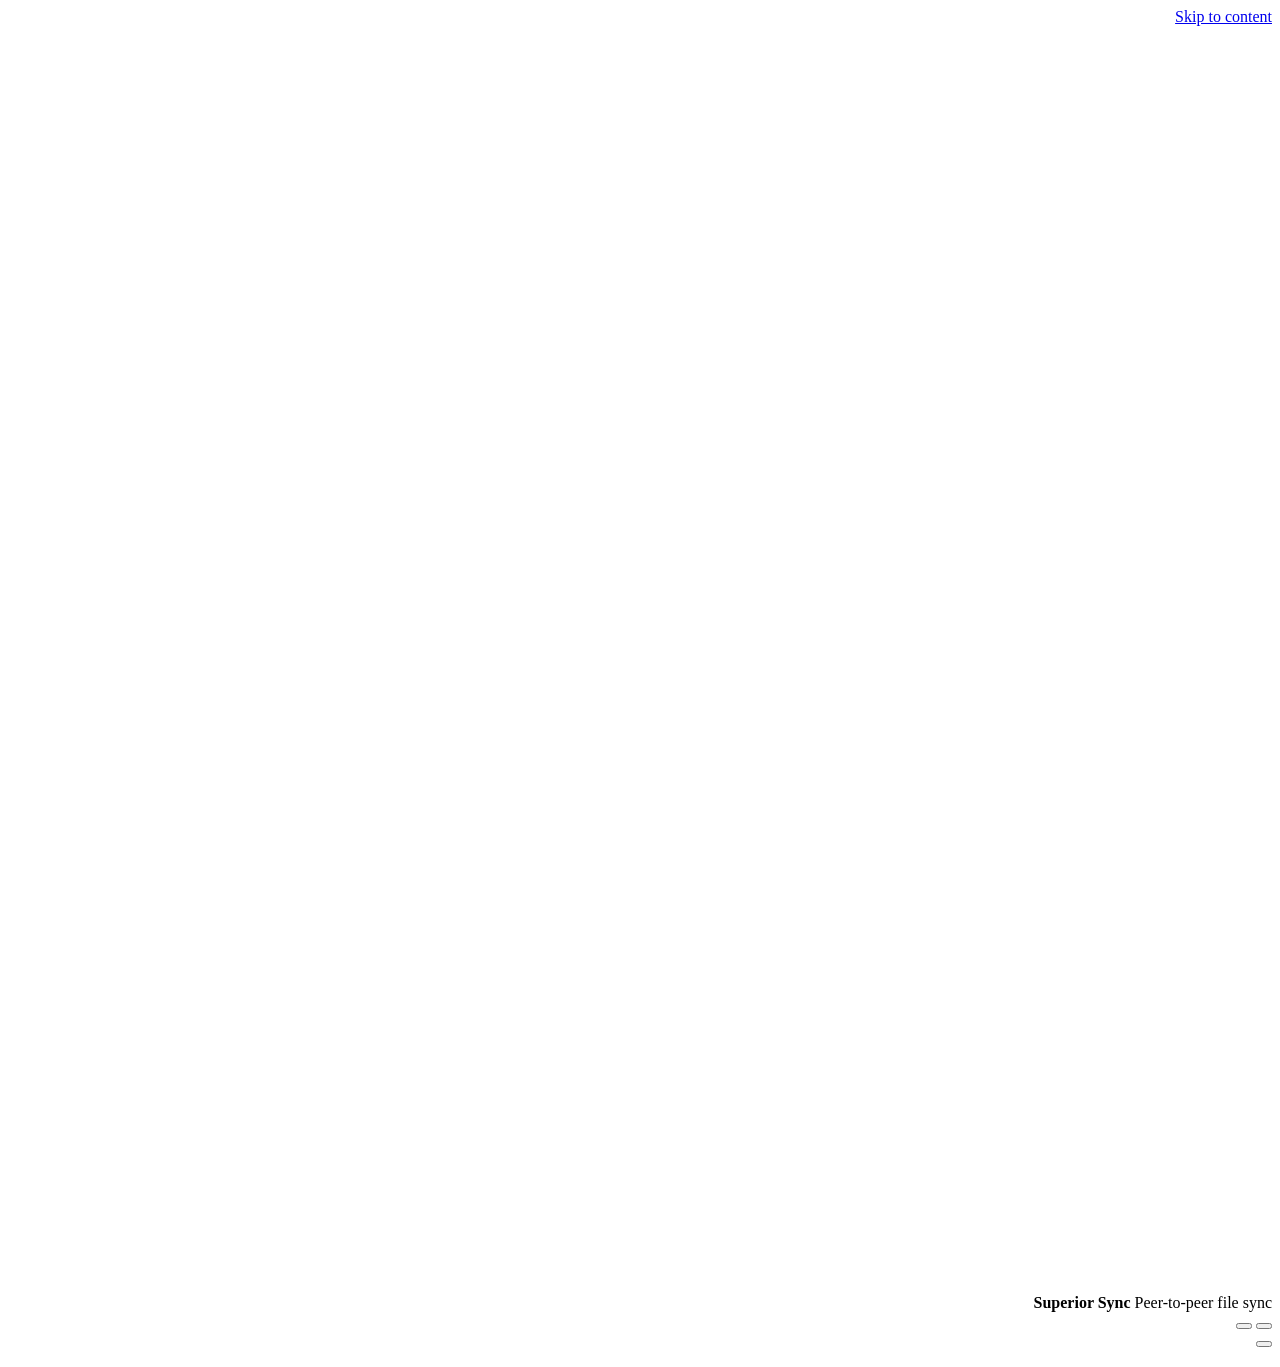
<file: superior_sync/ui_src/index.html>
<!DOCTYPE html>
<html lang="ar" dir="rtl" data-theme="dark">
<head>
<meta charset="utf-8">
<meta name="viewport" content="width=device-width, initial-scale=1, viewport-fit=cover">
<meta name="color-scheme" content="dark light">
<meta name="theme-color" content="#0b0f17">
<title>Superior Sync</title>
<link rel="icon" href="data:image/svg+xml,%3Csvg xmlns='http://www.w3.org/2000/svg' viewBox='0 0 32 32'%3E%3Crect width='32' height='32' rx='8' fill='%233b82f6'/%3E%3Cpath d='M10 16a6 6 0 0 1 6-6h2M22 16a6 6 0 0 1-6 6h-2' stroke='white' stroke-width='2.4' fill='none' stroke-linecap='round'/%3E%3C/svg%3E">
<!--SS_STYLES-->
</head>
<body>
<a href="#main" class="skip-link" id="skipLink">Skip to content</a>

<div class="app" id="app">
  <aside class="sidebar" id="sidebar" aria-label="Main navigation">
    <div class="brand">
      <div class="brand-mark" aria-hidden="true">
        <svg viewBox="0 0 24 24" fill="none" stroke="white" stroke-width="2.2" stroke-linecap="round" stroke-linejoin="round">
          <path d="M6 12a6 6 0 0 1 6-6h2"/>
          <path d="M18 12a6 6 0 0 1-6 6h-2"/>
        </svg>
      </div>
      <div class="brand-text">
        <strong>Superior Sync</strong>
        <span id="brandTagline">Peer-to-peer file sync</span>
      </div>
    </div>
    <nav class="nav" id="nav"></nav>
    <div class="sidebar-footer">
      <div class="sidebar-actions">
        <button class="ghost-icon" id="themeBtn" type="button">
          <span id="themeIcon"></span><span id="themeLabel"></span>
        </button>
        <button class="ghost-icon" id="langBtn" type="button">
          <span id="langIcon"></span><span id="langLabel"></span>
        </button>
      </div>
      <div class="user-chip" id="userChip"></div>
    </div>
  </aside>

  <div class="sidebar-backdrop" id="sidebarBackdrop"></div>

  <div class="main-wrap">
    <header class="topbar" id="topbar">
      <button class="icon-btn menu-btn" id="menuBtn" type="button" aria-label="Toggle navigation"></button>
      <div class="topbar-title" id="topbarTitle"></div>
      <div class="topbar-actions" id="topbarActions"></div>
    </header>
    <main class="main" id="main" tabindex="-1"></main>
  </div>
</div>

<div class="drop-overlay" id="dropOverlay" aria-hidden="true">
  <div class="drop-zone">
    <span id="dropIcon"></span>
    <h3 id="dropTitle"></h3>
    <p id="dropHint"></p>
  </div>
</div>

<div class="toast-stack" id="toasts" role="region" aria-live="polite" aria-label="Notifications"></div>
<div class="modal-root" id="modalRoot" hidden aria-hidden="true"></div>

<!--SS_SCRIPT-->
</body>
</html>
</file>
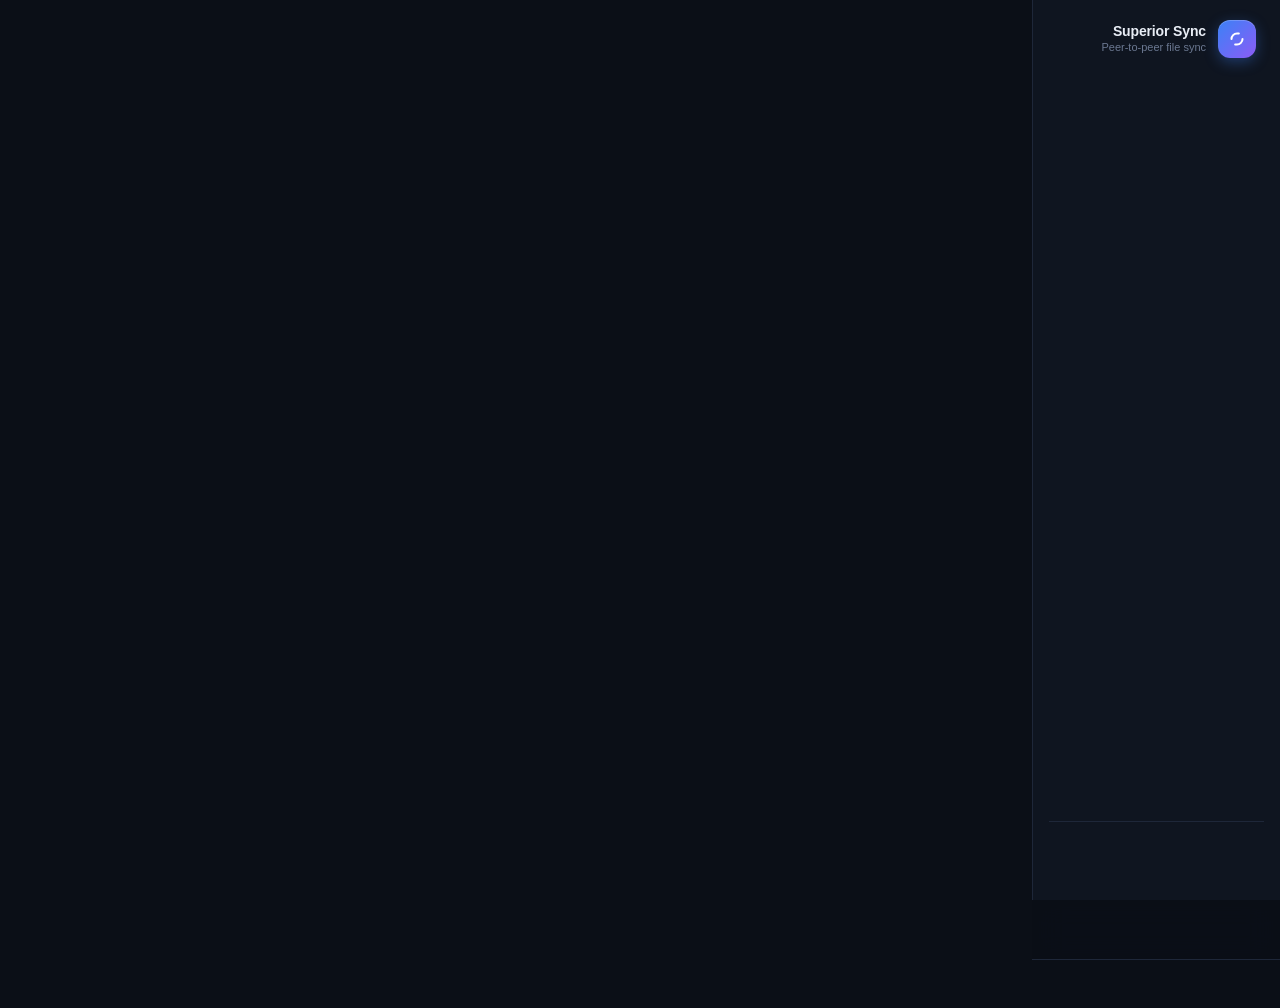
<file: superior_sync/ui_bundle.html>
<!DOCTYPE html>
<html lang="ar" dir="rtl" data-theme="dark">
<head>
<meta charset="utf-8">
<meta name="viewport" content="width=device-width, initial-scale=1, viewport-fit=cover">
<meta name="color-scheme" content="dark light">
<meta name="theme-color" content="#0b0f17">
<title>Superior Sync</title>
<link rel="icon" href="data:image/svg+xml,%3Csvg xmlns='http://www.w3.org/2000/svg' viewBox='0 0 32 32'%3E%3Crect width='32' height='32' rx='8' fill='%233b82f6'/%3E%3Cpath d='M10 16a6 6 0 0 1 6-6h2M22 16a6 6 0 0 1-6 6h-2' stroke='white' stroke-width='2.4' fill='none' stroke-linecap='round'/%3E%3C/svg%3E">
<style>
/* ============================================================
   RESET
   ============================================================ */
*,*::before,*::after{box-sizing:border-box;margin:0;padding:0}
button,input,select,textarea{font:inherit;color:inherit;background:none;border:none;outline:none}
button{cursor:pointer;-webkit-tap-highlight-color:transparent}
a{color:inherit;text-decoration:none}
img,svg{display:block;max-width:100%}
ul,ol{list-style:none}
::selection{background:var(--primary-soft);color:var(--text)}
:focus-visible{outline:2px solid var(--primary);outline-offset:2px;border-radius:4px}

/* ============================================================
   TOKENS
   ============================================================ */
:root{
  --bg:#0b0f17;
  --bg-1:#0f1520;
  --bg-2:#151c2b;
  --bg-3:#1c2538;
  --bg-4:#232e45;
  --surface:#131a27;
  --surface-hover:#1a2233;
  --border:#1e2739;
  --border-2:#2a3550;
  --border-strong:#3b4a68;

  --text:#e8edf5;
  --text-2:#a9b4c7;
  --text-3:#6b7891;
  --text-4:#4a5568;

  --primary:#3b82f6;
  --primary-2:#60a5fa;
  --primary-hover:#2563eb;
  --primary-soft:rgba(59,130,246,.14);
  --primary-glow:rgba(59,130,246,.35);

  --success:#10b981;
  --success-soft:rgba(16,185,129,.14);
  --warning:#f59e0b;
  --warning-soft:rgba(245,158,11,.14);
  --danger:#ef4444;
  --danger-soft:rgba(239,68,68,.14);
  --info:#06b6d4;
  --info-soft:rgba(6,182,212,.14);
  --purple:#8b5cf6;
  --purple-soft:rgba(139,92,246,.14);

  --r-xs:4px;--r-sm:6px;--r-md:8px;--r-lg:12px;--r-xl:16px;--r-2xl:20px;--r-full:999px;
  --sp-1:4px;--sp-2:8px;--sp-3:12px;--sp-4:16px;--sp-5:20px;--sp-6:24px;--sp-8:32px;--sp-10:40px;--sp-12:48px;
  --fs-xs:11px;--fs-sm:12px;--fs-base:13px;--fs-md:14px;--fs-lg:16px;--fs-xl:18px;--fs-2xl:22px;--fs-3xl:28px;--fs-4xl:34px;

  --shadow-1:0 1px 2px rgba(0,0,0,.4);
  --shadow-2:0 4px 14px rgba(0,0,0,.35);
  --shadow-3:0 12px 32px rgba(0,0,0,.45);
  --shadow-4:0 24px 60px rgba(0,0,0,.55);
  --ring-primary:0 0 0 4px var(--primary-soft);

  --t-fast:110ms cubic-bezier(.4,0,.2,1);
  --t-base:180ms cubic-bezier(.4,0,.2,1);
  --t-slow:280ms cubic-bezier(.4,0,.2,1);
  --t-spring:320ms cubic-bezier(.34,1.56,.64,1);

  --sidebar-w:248px;
  --topbar-h:60px;
  --content-max:1280px;

  --font-sans:"Inter","SF Pro Display",-apple-system,BlinkMacSystemFont,"Segoe UI",Roboto,"Helvetica Neue",Arial,"Noto Sans Arabic","Tahoma",sans-serif;
  --font-mono:"JetBrains Mono","SF Mono",ui-monospace,Menlo,Consolas,monospace;
}

[data-theme="light"]{
  --bg:#f5f7fb;
  --bg-1:#ffffff;
  --bg-2:#f8fafc;
  --bg-3:#f1f5f9;
  --bg-4:#e2e8f0;
  --surface:#ffffff;
  --surface-hover:#f8fafc;
  --border:#e4e9f0;
  --border-2:#d3dae6;
  --border-strong:#b8c2d4;

  --text:#0b1524;
  --text-2:#475569;
  --text-3:#8291a7;
  --text-4:#a9b4c7;

  --primary-soft:rgba(59,130,246,.1);
  --success-soft:rgba(16,185,129,.1);
  --warning-soft:rgba(245,158,11,.12);
  --danger-soft:rgba(239,68,68,.1);
  --info-soft:rgba(6,182,212,.1);
  --purple-soft:rgba(139,92,246,.1);

  --shadow-1:0 1px 2px rgba(15,23,42,.06);
  --shadow-2:0 4px 14px rgba(15,23,42,.08);
  --shadow-3:0 12px 32px rgba(15,23,42,.1);
  --shadow-4:0 24px 60px rgba(15,23,42,.14);
}

/* ============================================================
   BASE
   ============================================================ */
html,body{height:100%}
body{
  font-family:var(--font-sans);
  font-size:var(--fs-md);
  line-height:1.55;
  color:var(--text);
  background:var(--bg);
  -webkit-font-smoothing:antialiased;
  -moz-osx-font-smoothing:grayscale;
  overflow-x:hidden;
  transition:background var(--t-base),color var(--t-base);
}
html[dir="rtl"] body{font-family:var(--font-sans)}

.skip-link{
  position:absolute;inset-inline-start:-9999px;top:8px;z-index:100;
  padding:8px 14px;background:var(--primary);color:#fff;border-radius:var(--r-md);
  font-size:var(--fs-sm);font-weight:600;
}
.skip-link:focus{inset-inline-start:8px}

/* Scrollbar */
*::-webkit-scrollbar{width:10px;height:10px}
*::-webkit-scrollbar-track{background:transparent}
*::-webkit-scrollbar-thumb{background:var(--border-2);border-radius:var(--r-full);border:2px solid transparent;background-clip:content-box}
*::-webkit-scrollbar-thumb:hover{background:var(--border-strong);background-clip:content-box}

/* ============================================================
   LAYOUT
   ============================================================ */
.app{
  display:grid;
  grid-template-columns:var(--sidebar-w) minmax(0,1fr);
  min-height:100dvh;
}
.main-wrap{
  display:flex;flex-direction:column;
  min-width:0;
  background:var(--bg);
}

/* ============================================================
   SIDEBAR
   ============================================================ */
.sidebar{
  position:sticky;top:0;height:100dvh;
  display:flex;flex-direction:column;
  background:var(--bg-1);
  border-inline-end:1px solid var(--border);
  padding:var(--sp-5) var(--sp-4) var(--sp-4);
  z-index:30;
}
.brand{
  display:flex;align-items:center;gap:var(--sp-3);
  padding:0 var(--sp-2) var(--sp-6);
}
.brand-mark{
  width:38px;height:38px;flex-shrink:0;
  border-radius:var(--r-lg);
  background:linear-gradient(135deg,#3b82f6 0%,#8b5cf6 100%);
  display:grid;place-items:center;
  box-shadow:0 4px 14px rgba(59,130,246,.35),inset 0 1px 0 rgba(255,255,255,.2);
}
.brand-mark svg{width:22px;height:22px}
.brand-text{display:flex;flex-direction:column;min-width:0}
.brand-text strong{font-size:var(--fs-md);font-weight:700;letter-spacing:-.01em;line-height:1.2}
.brand-text span{font-size:var(--fs-xs);color:var(--text-3);line-height:1.3;white-space:nowrap;overflow:hidden;text-overflow:ellipsis}

.nav{display:flex;flex-direction:column;gap:2px;flex:1;overflow-y:auto;padding:0 var(--sp-1)}
.nav-section{
  padding:var(--sp-4) var(--sp-3) var(--sp-2);
  font-size:var(--fs-xs);font-weight:600;letter-spacing:.06em;text-transform:uppercase;
  color:var(--text-4);
}
.nav-item{
  display:flex;align-items:center;gap:var(--sp-3);
  padding:9px var(--sp-3);
  border-radius:var(--r-md);
  color:var(--text-2);
  font-size:var(--fs-base);font-weight:500;
  transition:background var(--t-fast),color var(--t-fast);
  position:relative;
}
.nav-item:hover{background:var(--surface-hover);color:var(--text)}
.nav-item.active{
  background:var(--primary-soft);
  color:var(--primary-2);
  font-weight:600;
}
.nav-item.active::before{
  content:"";position:absolute;inset-inline-start:0;top:20%;bottom:20%;width:3px;
  background:var(--primary);border-radius:var(--r-full);
  inset-inline-start:-8px;
}
.nav-item .icon{flex-shrink:0;opacity:.9}
.nav-badge{
  margin-inline-start:auto;
  padding:1px 7px;border-radius:var(--r-full);
  font-size:10px;font-weight:700;
  background:var(--bg-4);color:var(--text-2);
  min-width:20px;text-align:center;
}
.nav-item.active .nav-badge{background:var(--primary);color:#fff}

.sidebar-footer{padding-top:var(--sp-4);border-top:1px solid var(--border);display:flex;flex-direction:column;gap:2px}
.sidebar-actions{display:flex;gap:4px;padding:0 var(--sp-1) var(--sp-3)}
.ghost-icon{
  flex:1;
  display:flex;align-items:center;justify-content:center;gap:6px;
  padding:8px 10px;border-radius:var(--r-md);
  color:var(--text-3);font-size:var(--fs-xs);font-weight:500;
  transition:background var(--t-fast),color var(--t-fast);
}
.ghost-icon:hover{background:var(--surface-hover);color:var(--text)}

.user-chip{
  display:flex;align-items:center;gap:var(--sp-3);
  padding:8px var(--sp-2);
  border-radius:var(--r-md);
  transition:background var(--t-fast);
}
.user-chip:hover{background:var(--surface-hover)}
.avatar{
  width:32px;height:32px;flex-shrink:0;
  border-radius:var(--r-full);
  background:linear-gradient(135deg,var(--primary),var(--purple));
  color:#fff;font-weight:700;font-size:var(--fs-sm);
  display:grid;place-items:center;
  letter-spacing:.02em;
}
.user-info{display:flex;flex-direction:column;min-width:0;flex:1}
.user-info strong{font-size:var(--fs-sm);font-weight:600;line-height:1.2;overflow:hidden;text-overflow:ellipsis;white-space:nowrap}
.user-info span{font-size:var(--fs-xs);color:var(--text-3);line-height:1.2}
.logout-btn{
  padding:6px;border-radius:var(--r-sm);color:var(--text-3);
  transition:background var(--t-fast),color var(--t-fast);
}
.logout-btn:hover{background:var(--danger-soft);color:var(--danger)}

/* ============================================================
   TOPBAR
   ============================================================ */
.topbar{
  position:sticky;top:0;z-index:20;
  height:var(--topbar-h);
  display:flex;align-items:center;gap:var(--sp-4);
  padding:0 var(--sp-6);
  background:color-mix(in srgb,var(--bg) 85%,transparent);
  backdrop-filter:blur(16px) saturate(160%);
  -webkit-backdrop-filter:blur(16px) saturate(160%);
  border-bottom:1px solid var(--border);
}
.menu-btn{display:none}
.topbar-title{display:flex;flex-direction:column;min-width:0}
.topbar-title h1{
  font-size:var(--fs-lg);font-weight:700;
  letter-spacing:-.015em;line-height:1.2;
  white-space:nowrap;overflow:hidden;text-overflow:ellipsis;
}
.topbar-title p{font-size:var(--fs-xs);color:var(--text-3);line-height:1.3;white-space:nowrap;overflow:hidden;text-overflow:ellipsis}
.topbar-actions{margin-inline-start:auto;display:flex;align-items:center;gap:var(--sp-2)}

/* ============================================================
   MAIN
   ============================================================ */
.main{
  flex:1;
  padding:var(--sp-6);
  max-width:var(--content-max);
  width:100%;
  margin-inline:auto;
}

/* ============================================================
   BUTTONS
   ============================================================ */
.btn{
  display:inline-flex;align-items:center;justify-content:center;gap:6px;
  padding:0 14px;height:36px;
  border-radius:var(--r-md);
  font-size:var(--fs-base);font-weight:600;
  color:var(--text);
  background:var(--bg-3);
  border:1px solid var(--border-2);
  transition:background var(--t-fast),border-color var(--t-fast),color var(--t-fast),transform var(--t-fast),box-shadow var(--t-fast);
  white-space:nowrap;user-select:none;
}
.btn:hover{background:var(--bg-4);border-color:var(--border-strong)}
.btn:active{transform:scale(.97)}
.btn:disabled{opacity:.5;cursor:not-allowed;transform:none}
.btn .icon{flex-shrink:0}

.btn.primary{
  background:linear-gradient(180deg,var(--primary-2),var(--primary));
  border-color:var(--primary);
  color:#fff;
  box-shadow:0 1px 2px rgba(59,130,246,.3),inset 0 1px 0 rgba(255,255,255,.14);
}
.btn.primary:hover{background:linear-gradient(180deg,var(--primary),var(--primary-hover));border-color:var(--primary-hover);box-shadow:0 4px 12px var(--primary-glow)}
.btn.danger{background:transparent;border-color:var(--border-2);color:var(--danger)}
.btn.danger:hover{background:var(--danger-soft);border-color:var(--danger)}
.btn.ghost{background:transparent;border-color:transparent}
.btn.ghost:hover{background:var(--surface-hover);border-color:transparent}
.btn.subtle{background:var(--bg-3);border-color:transparent}
.btn.subtle:hover{background:var(--bg-4)}

.btn.sm{height:30px;padding:0 10px;font-size:var(--fs-sm);border-radius:var(--r-sm)}
.btn.lg{height:44px;padding:0 22px;font-size:var(--fs-md);border-radius:var(--r-lg)}
.btn.icon-only{width:36px;padding:0}
.btn.icon-only.sm{width:30px}

.icon-btn{
  display:inline-flex;align-items:center;justify-content:center;
  width:32px;height:32px;border-radius:var(--r-md);
  color:var(--text-3);
  transition:background var(--t-fast),color var(--t-fast);
}
.icon-btn:hover{background:var(--surface-hover);color:var(--text)}

/* ============================================================
   INPUTS
   ============================================================ */
.field{display:flex;flex-direction:column;gap:6px}
.field label{font-size:var(--fs-sm);font-weight:600;color:var(--text-2)}
.field-hint{font-size:var(--fs-xs);color:var(--text-3)}
.input,.select{
  width:100%;height:36px;
  padding:0 12px;
  border-radius:var(--r-md);
  background:var(--bg-2);
  border:1px solid var(--border-2);
  color:var(--text);
  font-size:var(--fs-base);
  transition:border-color var(--t-fast),background var(--t-fast),box-shadow var(--t-fast);
}
.input:hover,.select:hover{border-color:var(--border-strong)}
.input:focus,.select:focus{border-color:var(--primary);background:var(--bg-1);box-shadow:var(--ring-primary)}
.input::placeholder{color:var(--text-4)}
textarea.input{height:auto;padding:10px 12px;resize:vertical;min-height:80px;line-height:1.55}
.select{
  appearance:none;
  background-image:url("data:image/svg+xml,%3Csvg xmlns='http://www.w3.org/2000/svg' viewBox='0 0 24 24' fill='none' stroke='%236b7891' stroke-width='2' stroke-linecap='round' stroke-linejoin='round'%3E%3Cpath d='M6 9l6 6 6-6'/%3E%3C/svg%3E");
  background-repeat:no-repeat;
  background-position:right 10px center;
  background-size:16px;
  padding-inline-end:34px;
}
html[dir="rtl"] .select{background-position:left 10px center;padding-inline-end:12px;padding-inline-start:34px}

.input-group{position:relative;display:flex;align-items:center}
.input-group .input{padding-inline-start:36px}
.input-group .input-icon{position:absolute;inset-inline-start:11px;color:var(--text-3);pointer-events:none;width:16px;height:16px}
.input-group .input-suffix{position:absolute;inset-inline-end:6px}

/* Toggle switch */
.switch{position:relative;display:inline-flex;align-items:center;cursor:pointer;user-select:none}
.switch input{position:absolute;opacity:0;pointer-events:none}
.switch-track{
  width:38px;height:22px;border-radius:var(--r-full);
  background:var(--bg-4);border:1px solid var(--border-2);
  position:relative;transition:background var(--t-base),border-color var(--t-base);
}
.switch-track::after{
  content:"";position:absolute;top:2px;inset-inline-start:2px;
  width:16px;height:16px;border-radius:50%;
  background:#fff;
  box-shadow:0 1px 3px rgba(0,0,0,.3);
  transition:transform var(--t-spring),background var(--t-base);
}
.switch input:checked + .switch-track{background:var(--primary);border-color:var(--primary)}
.switch input:checked + .switch-track::after{transform:translateX(16px)}
html[dir="rtl"] .switch input:checked + .switch-track::after{transform:translateX(-16px)}
.switch input:focus-visible + .switch-track{box-shadow:var(--ring-primary)}

/* ============================================================
   CARDS
   ============================================================ */
.card{
  background:var(--surface);
  border:1px solid var(--border);
  border-radius:var(--r-lg);
  overflow:hidden;
}
.card-header{
  display:flex;align-items:center;gap:var(--sp-3);
  padding:var(--sp-4) var(--sp-5);
  border-bottom:1px solid var(--border);
}
.card-header h2{font-size:var(--fs-md);font-weight:600;letter-spacing:-.01em}
.card-header .sub{font-size:var(--fs-xs);color:var(--text-3)}
.card-body{padding:var(--sp-5)}
.card-footer{padding:var(--sp-4) var(--sp-5);border-top:1px solid var(--border);background:var(--bg-2)}

/* ============================================================
   TOOLBAR
   ============================================================ */
.toolbar{
  display:flex;align-items:center;gap:var(--sp-3);
  flex-wrap:wrap;
  margin-bottom:var(--sp-5);
}
.toolbar .grow{flex:1;min-width:200px}
.toolbar .search-input{max-width:280px;width:100%}

.segmented{
  display:inline-flex;padding:3px;
  background:var(--bg-2);
  border:1px solid var(--border-2);
  border-radius:var(--r-md);
  gap:2px;
}
.segmented button{
  display:flex;align-items:center;gap:6px;
  padding:5px 10px;border-radius:var(--r-sm);
  font-size:var(--fs-sm);font-weight:600;color:var(--text-3);
  transition:background var(--t-fast),color var(--t-fast);
}
.segmented button:hover{color:var(--text)}
.segmented button.active{background:var(--bg-1);color:var(--text);box-shadow:var(--shadow-1)}

/* ============================================================
   BREADCRUMB
   ============================================================ */
.crumbs{display:flex;align-items:center;gap:4px;flex-wrap:wrap;font-size:var(--fs-base)}
.crumbs button{
  padding:5px 10px;border-radius:var(--r-sm);
  color:var(--text-2);font-weight:500;
  transition:background var(--t-fast),color var(--t-fast);
}
.crumbs button:hover{background:var(--surface-hover);color:var(--text)}
.crumbs button.current{color:var(--text);font-weight:600;cursor:default}
.crumbs button.current:hover{background:transparent}
.crumbs .sep{color:var(--text-4);display:flex;align-items:center}

/* ============================================================
   BADGES
   ============================================================ */
.badge{
  display:inline-flex;align-items:center;gap:5px;
  padding:2px 8px;border-radius:var(--r-full);
  font-size:var(--fs-xs);font-weight:600;
  background:var(--bg-3);color:var(--text-2);
  line-height:1.6;
}
.badge .dot{width:6px;height:6px;border-radius:50%;background:currentColor}
.badge.success{background:var(--success-soft);color:var(--success)}
.badge.warning{background:var(--warning-soft);color:var(--warning)}
.badge.danger{background:var(--danger-soft);color:var(--danger)}
.badge.info{background:var(--info-soft);color:var(--info)}
.badge.primary{background:var(--primary-soft);color:var(--primary-2)}
.badge.purple{background:var(--purple-soft);color:var(--purple)}

/* ============================================================
   TABLE
   ============================================================ */
.table-wrap{overflow-x:auto;border-radius:var(--r-lg)}
table{width:100%;border-collapse:separate;border-spacing:0;font-size:var(--fs-base)}
thead th{
  text-align:start;
  padding:11px var(--sp-4);
  font-size:var(--fs-xs);font-weight:600;letter-spacing:.04em;text-transform:uppercase;
  color:var(--text-3);
  background:var(--bg-2);
  border-bottom:1px solid var(--border);
  position:sticky;top:0;
}
tbody td{
  padding:11px var(--sp-4);
  border-bottom:1px solid var(--border);
  vertical-align:middle;
}
tbody tr{transition:background var(--t-fast)}
tbody tr:hover{background:var(--surface-hover)}
tbody tr:last-child td{border-bottom:none}
.cell-actions{display:flex;gap:4px;justify-content:flex-end}

.file-name{display:flex;align-items:center;gap:10px;min-width:0}
.file-name .name{overflow:hidden;text-overflow:ellipsis;white-space:nowrap;font-weight:500}
.file-name .icon{color:var(--text-3);flex-shrink:0}
.file-name.folder .icon{color:var(--primary-2)}
.file-name.folder{cursor:pointer}
.file-name.folder:hover .name{color:var(--primary-2);text-decoration:underline}
.file-name .name.truncate{max-width:340px}

.mono{font-family:var(--font-mono);font-size:var(--fs-sm);color:var(--text-2)}

/* ============================================================
   FILE GRID
   ============================================================ */
.file-grid{
  display:grid;
  grid-template-columns:repeat(auto-fill,minmax(180px,1fr));
  gap:var(--sp-3);
}
.file-tile{
  display:flex;flex-direction:column;gap:var(--sp-3);
  padding:var(--sp-4);
  background:var(--surface);
  border:1px solid var(--border);
  border-radius:var(--r-lg);
  cursor:pointer;
  transition:border-color var(--t-fast),background var(--t-fast),transform var(--t-fast),box-shadow var(--t-fast);
  position:relative;
  text-align:start;
}
.file-tile:hover{border-color:var(--border-strong);background:var(--surface-hover);transform:translateY(-2px);box-shadow:var(--shadow-2)}
.file-tile .tile-icon{
  width:44px;height:44px;border-radius:var(--r-md);
  display:grid;place-items:center;
  background:var(--bg-3);color:var(--text-2);
}
.file-tile .tile-icon.folder{background:var(--primary-soft);color:var(--primary-2)}
.file-tile .tile-meta{display:flex;flex-direction:column;gap:2px;min-width:0}
.file-tile .tile-meta .name{font-size:var(--fs-base);font-weight:600;overflow:hidden;text-overflow:ellipsis;white-space:nowrap}
.file-tile .tile-meta .sub{font-size:var(--fs-xs);color:var(--text-3)}
.file-tile .tile-actions{
  position:absolute;top:8px;inset-inline-end:8px;
  display:flex;gap:2px;opacity:0;
  transition:opacity var(--t-fast);
}
.file-tile:hover .tile-actions{opacity:1}

/* ============================================================
   EMPTY STATE
   ============================================================ */
.empty{
  display:flex;flex-direction:column;align-items:center;justify-content:center;
  text-align:center;gap:var(--sp-3);
  padding:var(--sp-10) var(--sp-6);
  color:var(--text-3);
}
.empty-icon{
  width:64px;height:64px;border-radius:var(--r-2xl);
  background:var(--bg-3);
  display:grid;place-items:center;
  color:var(--text-4);
  margin-bottom:var(--sp-2);
}
.empty h3{font-size:var(--fs-lg);font-weight:600;color:var(--text)}
.empty p{font-size:var(--fs-base);max-width:340px;line-height:1.5}

/* ============================================================
   SKELETON
   ============================================================ */
.skel{background:linear-gradient(90deg,var(--bg-3) 25%,var(--bg-4) 50%,var(--bg-3) 75%);background-size:200% 100%;animation:skel 1.4s ease infinite;border-radius:var(--r-sm)}
.skel-line{height:12px;border-radius:var(--r-full)}
.skel-row{display:flex;align-items:center;gap:var(--sp-3);padding:14px var(--sp-4);border-bottom:1px solid var(--border)}
@keyframes skel{0%{background-position:200% 0}100%{background-position:-200% 0}}

/* ============================================================
   STAT CARDS
   ============================================================ */
.stat-grid{
  display:grid;
  grid-template-columns:repeat(auto-fit,minmax(190px,1fr));
  gap:var(--sp-3);
  margin-bottom:var(--sp-5);
}
.stat{
  padding:var(--sp-4) var(--sp-5);
  background:var(--surface);
  border:1px solid var(--border);
  border-radius:var(--r-lg);
  display:flex;flex-direction:column;gap:var(--sp-2);
  position:relative;
  overflow:hidden;
  transition:border-color var(--t-fast),transform var(--t-fast);
}
.stat:hover{border-color:var(--border-2);transform:translateY(-1px)}
.stat-label{display:flex;align-items:center;gap:6px;font-size:var(--fs-xs);color:var(--text-3);font-weight:600;letter-spacing:.02em}
.stat-value{font-size:var(--fs-3xl);font-weight:700;letter-spacing:-.02em;line-height:1.1;font-variant-numeric:tabular-nums}
.stat-value.sm{font-size:var(--fs-xl)}
.stat-sub{font-size:var(--fs-xs);color:var(--text-3)}
.stat-accent{
  position:absolute;top:0;inset-inline-end:0;
  width:80px;height:80px;border-radius:50%;
  filter:blur(28px);opacity:.4;pointer-events:none;
}
.stat.blue .stat-accent{background:var(--primary)}
.stat.green .stat-accent{background:var(--success)}
.stat.amber .stat-accent{background:var(--warning)}
.stat.red .stat-accent{background:var(--danger)}
.stat.purple .stat-accent{background:var(--purple)}
.stat.cyan .stat-accent{background:var(--info)}

/* ============================================================
   PEER CARDS
   ============================================================ */
.peer-grid{
  display:grid;
  grid-template-columns:repeat(auto-fill,minmax(260px,1fr));
  gap:var(--sp-3);
}
.peer-card{
  padding:var(--sp-4);
  background:var(--surface);
  border:1px solid var(--border);
  border-radius:var(--r-lg);
  display:flex;flex-direction:column;gap:var(--sp-3);
  transition:border-color var(--t-fast),transform var(--t-fast);
}
.peer-card:hover{border-color:var(--border-2);transform:translateY(-1px)}
.peer-head{display:flex;align-items:center;gap:var(--sp-3)}
.peer-avatar{
  width:40px;height:40px;border-radius:var(--r-md);
  background:linear-gradient(135deg,var(--bg-3),var(--bg-4));
  display:grid;place-items:center;
  color:var(--text-2);flex-shrink:0;
  position:relative;
}
.peer-avatar .status-dot{
  position:absolute;bottom:-2px;inset-inline-end:-2px;
  width:12px;height:12px;border-radius:50%;
  background:var(--text-4);border:2px solid var(--surface);
}
.peer-avatar.online .status-dot{background:var(--success)}
.peer-head-info{display:flex;flex-direction:column;min-width:0;flex:1}
.peer-head-info strong{font-size:var(--fs-base);font-weight:600;overflow:hidden;text-overflow:ellipsis;white-space:nowrap}
.peer-head-info span{font-size:var(--fs-xs);color:var(--text-3);font-family:var(--font-mono)}
.peer-meta{display:flex;flex-direction:column;gap:5px;font-size:var(--fs-sm);color:var(--text-2)}
.peer-meta .row{display:flex;justify-content:space-between;gap:var(--sp-3)}
.peer-meta .row span:last-child{color:var(--text-3);font-family:var(--font-mono);font-size:var(--fs-xs)}
.peer-actions{display:flex;gap:6px;padding-top:var(--sp-3);border-top:1px solid var(--border);margin-top:auto}
.peer-actions .btn{flex:1}

/* ============================================================
   CONFLICT ROWS
   ============================================================ */
.conflict-list{display:flex;flex-direction:column;gap:var(--sp-2)}
.conflict-row{
  display:flex;align-items:center;gap:var(--sp-4);
  padding:var(--sp-3) var(--sp-4);
  background:var(--bg-2);
  border:1px solid var(--border);
  border-radius:var(--r-md);
  transition:border-color var(--t-fast);
}
.conflict-row:hover{border-color:var(--border-2)}
.conflict-icon{
  width:34px;height:34px;border-radius:var(--r-md);flex-shrink:0;
  background:var(--warning-soft);color:var(--warning);
  display:grid;place-items:center;
}
.conflict-body{flex:1;min-width:0}
.conflict-body .path{font-size:var(--fs-base);font-weight:600;overflow:hidden;text-overflow:ellipsis;white-space:nowrap}
.conflict-body .sub{font-size:var(--fs-xs);color:var(--text-3);font-family:var(--font-mono)}
.conflict-actions{display:flex;gap:6px;flex-shrink:0}

/* ============================================================
   TOAST
   ============================================================ */
.toast-stack{
  position:fixed;
  bottom:var(--sp-6);inset-inline-end:var(--sp-6);
  display:flex;flex-direction:column;gap:var(--sp-2);
  z-index:60;
  pointer-events:none;
}
.toast{
  pointer-events:auto;
  display:flex;align-items:flex-start;gap:var(--sp-3);
  padding:var(--sp-3) var(--sp-4);
  min-width:280px;max-width:400px;
  background:var(--bg-1);
  border:1px solid var(--border-2);
  border-radius:var(--r-lg);
  box-shadow:var(--shadow-3);
  color:var(--text);
  font-size:var(--fs-base);
  animation:toast-in var(--t-spring) both;
}
.toast.out{animation:toast-out var(--t-base) both}
.toast .toast-icon{flex-shrink:0;margin-top:1px}
.toast .toast-body{flex:1;min-width:0}
.toast .toast-body strong{display:block;font-weight:600;margin-bottom:2px}
.toast .toast-body p{color:var(--text-2);font-size:var(--fs-sm);line-height:1.5;word-break:break-word}
.toast.success .toast-icon{color:var(--success)}
.toast.warning .toast-icon{color:var(--warning)}
.toast.error .toast-icon{color:var(--danger)}
.toast.info .toast-icon{color:var(--info)}
.toast .close{margin-inline-start:auto;color:var(--text-3);padding:2px;border-radius:var(--r-sm)}
.toast .close:hover{background:var(--surface-hover);color:var(--text)}
@keyframes toast-in{from{opacity:0;transform:translateY(12px) scale(.96)}to{opacity:1;transform:none}}
@keyframes toast-out{to{opacity:0;transform:translateY(8px) scale(.96)}}

/* ============================================================
   MODAL
   ============================================================ */
.modal-root{
  position:fixed;inset:0;z-index:70;
  background:rgba(3,7,18,.6);
  backdrop-filter:blur(8px);-webkit-backdrop-filter:blur(8px);
  display:grid;place-items:center;
  padding:var(--sp-4);
  animation:modal-bg var(--t-base) both;
}
.modal-root[hidden]{display:none}
@keyframes modal-bg{from{opacity:0}to{opacity:1}}
.modal{
  width:100%;max-width:480px;
  background:var(--bg-1);
  border:1px solid var(--border-2);
  border-radius:var(--r-xl);
  box-shadow:var(--shadow-4);
  animation:modal-in var(--t-spring) both;
  overflow:hidden;
}
@keyframes modal-in{from{opacity:0;transform:translateY(20px) scale(.96)}to{opacity:1;transform:none}}
.modal-head{padding:var(--sp-5) var(--sp-6) var(--sp-3)}
.modal-head h3{font-size:var(--fs-xl);font-weight:700;letter-spacing:-.02em}
.modal-head p{font-size:var(--fs-base);color:var(--text-2);margin-top:4px;line-height:1.5}
.modal-body{padding:var(--sp-2) var(--sp-6) var(--sp-5);display:flex;flex-direction:column;gap:var(--sp-4)}
.modal-foot{display:flex;gap:var(--sp-2);justify-content:flex-end;padding:var(--sp-4) var(--sp-6);background:var(--bg-2);border-top:1px solid var(--border)}

/* ============================================================
   LOGIN
   ============================================================ */
.login-shell{
  min-height:100dvh;
  display:grid;place-items:center;
  padding:var(--sp-6);
  background:radial-gradient(1200px 600px at 20% -10%,rgba(59,130,246,.18),transparent 60%),
             radial-gradient(1000px 500px at 100% 100%,rgba(139,92,246,.14),transparent 60%),
             var(--bg);
}
.login-card{
  width:100%;max-width:400px;
  padding:var(--sp-8);
  background:var(--bg-1);
  border:1px solid var(--border-2);
  border-radius:var(--r-2xl);
  box-shadow:var(--shadow-4);
}
.login-brand{display:flex;flex-direction:column;align-items:center;gap:var(--sp-3);margin-bottom:var(--sp-8)}
.login-brand .brand-mark{width:56px;height:56px;border-radius:var(--r-xl)}
.login-brand .brand-mark svg{width:32px;height:32px}
.login-brand h1{font-size:var(--fs-2xl);font-weight:700;letter-spacing:-.03em;text-align:center}
.login-brand p{font-size:var(--fs-sm);color:var(--text-3);text-align:center}
.login-form{display:flex;flex-direction:column;gap:var(--sp-4)}
.login-form .btn{height:42px;margin-top:var(--sp-2)}

/* ============================================================
   PROGRESS
   ============================================================ */
.progress{width:100%;height:6px;background:var(--bg-4);border-radius:var(--r-full);overflow:hidden}
.progress-bar{height:100%;background:linear-gradient(90deg,var(--primary),var(--purple));border-radius:var(--r-full);transition:width var(--t-base)}

/* ============================================================
   DROP ZONE
   ============================================================ */
.drop-overlay{
  position:fixed;inset:0;z-index:55;
  background:color-mix(in srgb,var(--bg) 78%,transparent);
  backdrop-filter:blur(10px);
  display:grid;place-items:center;
  pointer-events:none;opacity:0;
  transition:opacity var(--t-base);
}
.drop-overlay.active{opacity:1}
.drop-zone{
  padding:var(--sp-10) var(--sp-12);
  border:2px dashed var(--primary);
  border-radius:var(--r-2xl);
  background:var(--primary-soft);
  text-align:center;
  display:flex;flex-direction:column;align-items:center;gap:var(--sp-3);
}
.drop-zone .icon{color:var(--primary-2)}
.drop-zone h3{font-size:var(--fs-xl);font-weight:700}
.drop-zone p{font-size:var(--fs-base);color:var(--text-2)}

/* ============================================================
   DIVIDER
   ============================================================ */
.divider{height:1px;background:var(--border);margin:var(--sp-4) 0}
.divider-with-text{display:flex;align-items:center;gap:var(--sp-3);color:var(--text-3);font-size:var(--fs-xs);text-transform:uppercase;letter-spacing:.05em}
.divider-with-text::before,.divider-with-text::after{content:"";flex:1;height:1px;background:var(--border)}

/* ============================================================
   UTILITIES
   ============================================================ */
.row{display:flex;align-items:center;gap:var(--sp-3)}
.row.wrap{flex-wrap:wrap}
.col{display:flex;flex-direction:column;gap:var(--sp-3)}
.grow{flex:1;min-width:0}
.muted{color:var(--text-3)}
.small{font-size:var(--fs-sm)}
.xsmall{font-size:var(--fs-xs)}
.mt-2{margin-top:var(--sp-2)}.mt-4{margin-top:var(--sp-4)}.mt-6{margin-top:var(--sp-6)}
.mb-2{margin-bottom:var(--sp-2)}.mb-4{margin-bottom:var(--sp-4)}.mb-6{margin-bottom:var(--sp-6)}
.hidden{display:none!important}

/* ============================================================
   RESPONSIVE
   ============================================================ */
@media (max-width:960px){
  .app{grid-template-columns:1fr}
  .sidebar{
    position:fixed;inset-block:0;inset-inline-start:0;
    width:min(280px,82vw);
    transform:translateX(calc(-1 * var(--sidebar-w) - 40px));
    transition:transform var(--t-slow);
    box-shadow:var(--shadow-4);
  }
  html[dir="rtl"] .sidebar{transform:translateX(calc(var(--sidebar-w) + 40px))}
  .sidebar.open{transform:translateX(0)!important}
  .menu-btn{display:inline-flex}
  .sidebar-backdrop{
    position:fixed;inset:0;background:rgba(3,7,18,.5);
    opacity:0;pointer-events:none;transition:opacity var(--t-base);z-index:25;
  }
  .sidebar-backdrop.show{opacity:1;pointer-events:auto}
  .main{padding:var(--sp-4)}
  .topbar{padding:0 var(--sp-4)}
  .toast-stack{inset-inline:var(--sp-4);bottom:var(--sp-4)}
  .toast{max-width:none;min-width:0}
}
@media (max-width:640px){
  .stat-grid{grid-template-columns:repeat(2,1fr)}
  .file-grid{grid-template-columns:repeat(auto-fill,minmax(140px,1fr))}
  .toolbar{gap:var(--sp-2)}
  .toolbar .search-input{max-width:none}
  .topbar-title p{display:none}
  .login-card{padding:var(--sp-6)}
}

/* ============================================================
   REDUCED MOTION
   ============================================================ */
@media (prefers-reduced-motion:reduce){
  *,*::before,*::after{animation-duration:.01ms!important;transition-duration:.01ms!important}
}
</style>
</head>
<body>
<a href="#main" class="skip-link" id="skipLink">Skip to content</a>

<div class="app" id="app">
  <aside class="sidebar" id="sidebar" aria-label="Main navigation">
    <div class="brand">
      <div class="brand-mark" aria-hidden="true">
        <svg viewBox="0 0 24 24" fill="none" stroke="white" stroke-width="2.2" stroke-linecap="round" stroke-linejoin="round">
          <path d="M6 12a6 6 0 0 1 6-6h2"/>
          <path d="M18 12a6 6 0 0 1-6 6h-2"/>
        </svg>
      </div>
      <div class="brand-text">
        <strong>Superior Sync</strong>
        <span id="brandTagline">Peer-to-peer file sync</span>
      </div>
    </div>
    <nav class="nav" id="nav"></nav>
    <div class="sidebar-footer">
      <div class="sidebar-actions">
        <button class="ghost-icon" id="themeBtn" type="button">
          <span id="themeIcon"></span><span id="themeLabel"></span>
        </button>
        <button class="ghost-icon" id="langBtn" type="button">
          <span id="langIcon"></span><span id="langLabel"></span>
        </button>
      </div>
      <div class="user-chip" id="userChip"></div>
    </div>
  </aside>

  <div class="sidebar-backdrop" id="sidebarBackdrop"></div>

  <div class="main-wrap">
    <header class="topbar" id="topbar">
      <button class="icon-btn menu-btn" id="menuBtn" type="button" aria-label="Toggle navigation"></button>
      <div class="topbar-title" id="topbarTitle"></div>
      <div class="topbar-actions" id="topbarActions"></div>
    </header>
    <main class="main" id="main" tabindex="-1"></main>
  </div>
</div>

<div class="drop-overlay" id="dropOverlay" aria-hidden="true">
  <div class="drop-zone">
    <span id="dropIcon"></span>
    <h3 id="dropTitle"></h3>
    <p id="dropHint"></p>
  </div>
</div>

<div class="toast-stack" id="toasts" role="region" aria-live="polite" aria-label="Notifications"></div>
<div class="modal-root" id="modalRoot" hidden aria-hidden="true"></div>

<script>
"use strict";
const LOCAL_TOKEN = __SS_LOCAL_TOKEN_PLACEHOLDER__;
/* ============================================================
   TRANSLATIONS
   ============================================================ */
const I18N = {
  ar: {
    "app.tagline":"مزامنة ملفات نظير-لنظير",
    "nav.section.main":"التنقل",
    "nav.files":"الملفات",
    "nav.peers":"الأجهزة",
    "nav.conflicts":"التعارضات",
    "nav.status":"الحالة",
    "nav.settings":"الإعدادات",
    "topbar.files.title":"الملفات",
    "topbar.files.sub":"تصفح وحمّل وارفع الملفات",
    "topbar.peers.title":"الأجهزة",
    "topbar.peers.sub":"اكتشاف النظراء وإدارة الاتصالات",
    "topbar.conflicts.title":"التعارضات",
    "topbar.conflicts.sub":"حل التعارضات بين النسخ",
    "topbar.status.title":"الحالة",
    "topbar.status.sub":"مراقبة محرك المزامنة",
    "topbar.settings.title":"الإعدادات",
    "topbar.settings.sub":"ضبط سلوك المزامنة والأمان",
    "common.cancel":"إلغاء",
    "common.confirm":"تأكيد",
    "common.close":"إغلاق",
    "common.save":"حفظ",
    "common.delete":"حذف",
    "common.download":"تنزيل",
    "common.refresh":"تحديث",
    "common.search":"بحث",
    "common.loading":"جارٍ التحميل…",
    "common.of":"من",
    "common.actions":"إجراءات",
    "common.language":"اللغة",
    "common.theme":"المظهر",
    "common.darkMode":"داكن",
    "common.lightMode":"فاتح",
    "common.arabic":"العربية",
    "common.english":"English",
    "files.upload":"رفع ملفات",
    "files.searchPlaceholder":"ابحث في هذا المجلد…",
    "files.list":"قائمة",
    "files.grid":"شبكة",
    "files.empty":"هذا المجلد فارغ",
    "files.emptyHint":"اسحب الملفات هنا أو استخدم زر الرفع لإضافتها.",
    "files.emptySearch":"لا توجد نتائج مطابقة",
    "files.emptySearchHint":"جرّب مصطلح بحث مختلف.",
    "files.drop.title":"أفلت الملفات للرفع",
    "files.drop.hint":"سيتم رفعها إلى المجلد الحالي.",
    "files.col.name":"الاسم",
    "files.col.size":"الحجم",
    "files.col.modified":"آخر تعديل",
    "files.col.type":"النوع",
    "files.confirmDelete":"هل تريد نقل هذا العنصر إلى سلة المحذوفات؟",
    "files.uploading":"جارٍ رفع {name}…",
    "files.uploaded":"تم رفع {name}",
    "files.deleted":"تم نقل العنصر إلى السلة",
    "files.downloaded":"جارٍ التنزيل…",
    "files.breadcrumbRoot":"البداية",
    "peers.add":"إضافة جهاز",
    "peers.address":"العنوان (مضيف:منفذ)",
    "peers.addressPlaceholder":"192.168.1.10:8080",
    "peers.empty":"لا توجد أجهزة معروفة",
    "peers.emptyHint":"أضف جهازاً يدوياً أو انتظر الاكتشاف التلقائي عبر الشبكة المحلية.",
    "peers.status.online":"متصل",
    "peers.status.offline":"غير متصل",
    "peers.syncNow":"مزامنة",
    "peers.remove":"إزالة",
    "peers.confirmRemove":"إزالة هذا الجهاز من القائمة؟",
    "peers.added":"تمت إضافة الجهاز",
    "peers.removed":"تمت إزالة الجهاز",
    "peers.syncTriggered":"تم إرسال أمر المزامنة",
    "peers.lastSeen":"آخر ظهور",
    "peers.never":"—",
    "peers.invalidAddress":"استخدم الصيغة مضيف:منفذ",
    "conflicts.empty":"لا توجد تعارضات",
    "conflicts.emptyHint":"كل النسخ متزامنة تماماً. رائع!",
    "conflicts.detectedAt":"تاريخ الاكتشاف",
    "conflicts.accept":"قبول",
    "conflicts.swap":"تبديل",
    "conflicts.resolved":"تم حل التعارض",
    "status.start":"تشغيل",
    "status.stop":"إيقاف",
    "status.syncNow":"مزامنة الآن",
    "status.running":"يعمل",
    "status.stopped":"متوقف",
    "status.node":"الجهاز",
    "status.files":"الملفات المفهرسة",
    "status.sent":"المُرسل",
    "status.received":"المُستقبل",
    "status.conflicts":"التعارضات",
    "status.peersOnline":"نظراء متصلون",
    "status.errors":"آخر الأخطاء",
    "status.noErrors":"لا توجد أخطاء حديثة",
    "status.lastSync":"آخر مزامنة",
    "status.never":"لم تتم بعد",
    "status.engineOn":"بدأ المحرك",
    "status.engineOff":"توقف المحرك",
    "status.syncTriggered":"تم جدولة دورة مزامنة",
    "settings.nodeName":"اسم الجهاز",
    "settings.syncInterval":"فاصل المزامنة (ثانية)",
    "settings.conflictStrategy":"استراتيجية حل التعارض",
    "settings.strategy.newer":"الأحدث يفوز",
    "settings.strategy.older":"الأقدم يفوز",
    "settings.strategy.larger":"الأكبر يفوز",
    "settings.strategy.source":"المصدر يفوز",
    "settings.strategy.target":"الهدف يفوز",
    "settings.strategy.ask":"اسألني",
    "settings.maxWorkers":"عدد عمال المزامنة",
    "settings.versionDays":"الاحتفاظ بالإصدارات (يوم)",
    "settings.trashDays":"الاحتفاظ بسلة المحذوفات (يوم)",
    "settings.receiveFolder":"مجلد الاستقبال",
    "settings.groupKey":"مفتاح المجموعة",
    "settings.groupKeyHint":"يجب أن يكون 24 حرفاً على الأقل. شاركه فقط مع الأجهزة الموثوقة.",
    "settings.toggles":"خيارات المزامنة",
    "settings.encryption":"تشفير النقل P2P",
    "settings.compression":"ضغط الإطارات",
    "settings.watchSubs":"مراقبة المجلدات الفرعية",
    "settings.detectMoves":"اكتشاف نقل الملفات",
    "settings.blockExec":"حجب الملفات التنفيذية",
    "settings.allowReg":"السماح بالتسجيل الذاتي",
    "settings.saved":"تم حفظ الإعدادات",
    "settings.restartRequired":"أعد تشغيل الخادم لتطبيق تغيير المنفذ",
    "settings.unavailable":"الإعدادات غير متاحة",
    "login.title":"Superior Sync",
    "login.subtitle":"سجّل الدخول للمتابعة",
    "login.username":"اسم المستخدم",
    "login.password":"كلمة المرور",
    "login.submit":"تسجيل الدخول",
    "login.working":"جارٍ التحقق…",
    "login.failed":"فشل تسجيل الدخول",
    "toast.saved":"تم الحفظ",
    "toast.error":"حدث خطأ",
    "toast.networkError":"تعذّر الاتصال بالخادم",
    "toast.unauthorized":"انتهت الجلسة، يرجى تسجيل الدخول",
    "tooltip.theme":"تبديل المظهر",
    "tooltip.language":"تغيير اللغة",
    "tooltip.logout":"تسجيل الخروج",
    "misc.unknown":"غير معروف",
    "misc.folder":"مجلد",
    "misc.file":"ملف",
    "misc.free":"متاح",
  },
  en: {
    "app.tagline":"Peer-to-peer file sync",
    "nav.section.main":"Navigation",
    "nav.files":"Files",
    "nav.peers":"Peers",
    "nav.conflicts":"Conflicts",
    "nav.status":"Status",
    "nav.settings":"Settings",
    "topbar.files.title":"Files",
    "topbar.files.sub":"Browse, upload and download files",
    "topbar.peers.title":"Peers",
    "topbar.peers.sub":"Discover and manage connections",
    "topbar.conflicts.title":"Conflicts",
    "topbar.conflicts.sub":"Resolve version conflicts",
    "topbar.status.title":"Status",
    "topbar.status.sub":"Monitor the sync engine",
    "topbar.settings.title":"Settings",
    "topbar.settings.sub":"Configure sync and security",
    "common.cancel":"Cancel",
    "common.confirm":"Confirm",
    "common.close":"Close",
    "common.save":"Save",
    "common.delete":"Delete",
    "common.download":"Download",
    "common.refresh":"Refresh",
    "common.search":"Search",
    "common.loading":"Loading…",
    "common.of":"of",
    "common.actions":"Actions",
    "common.language":"Language",
    "common.theme":"Theme",
    "common.darkMode":"Dark",
    "common.lightMode":"Light",
    "common.arabic":"العربية",
    "common.english":"English",
    "files.upload":"Upload files",
    "files.searchPlaceholder":"Search in this folder…",
    "files.list":"List",
    "files.grid":"Grid",
    "files.empty":"This folder is empty",
    "files.emptyHint":"Drop files here or use the upload button to add some.",
    "files.emptySearch":"No matching files",
    "files.emptySearchHint":"Try a different search term.",
    "files.drop.title":"Drop files to upload",
    "files.drop.hint":"They will be uploaded to the current folder.",
    "files.col.name":"Name",
    "files.col.size":"Size",
    "files.col.modified":"Modified",
    "files.col.type":"Type",
    "files.confirmDelete":"Move this item to trash?",
    "files.uploading":"Uploading {name}…",
    "files.uploaded":"Uploaded {name}",
    "files.deleted":"Moved to trash",
    "files.downloaded":"Download starting…",
    "files.breadcrumbRoot":"Home",
    "peers.add":"Add peer",
    "peers.address":"Address (host:port)",
    "peers.addressPlaceholder":"192.168.1.10:8080",
    "peers.empty":"No known peers",
    "peers.emptyHint":"Add one manually or wait for automatic discovery on the LAN.",
    "peers.status.online":"Online",
    "peers.status.offline":"Offline",
    "peers.syncNow":"Sync",
    "peers.remove":"Remove",
    "peers.confirmRemove":"Remove this peer from the list?",
    "peers.added":"Peer added",
    "peers.removed":"Peer removed",
    "peers.syncTriggered":"Sync requested",
    "peers.lastSeen":"Last seen",
    "peers.never":"—",
    "peers.invalidAddress":"Use the format host:port",
    "conflicts.empty":"No conflicts",
    "conflicts.emptyHint":"All your copies are perfectly in sync. Nice!",
    "conflicts.detectedAt":"Detected",
    "conflicts.accept":"Accept",
    "conflicts.swap":"Swap",
    "conflicts.resolved":"Conflict resolved",
    "status.start":"Start",
    "status.stop":"Stop",
    "status.syncNow":"Sync now",
    "status.running":"Running",
    "status.stopped":"Stopped",
    "status.node":"Node",
    "status.files":"Indexed files",
    "status.sent":"Sent",
    "status.received":"Received",
    "status.conflicts":"Conflicts",
    "status.peersOnline":"Peers online",
    "status.errors":"Recent errors",
    "status.noErrors":"No recent errors",
    "status.lastSync":"Last sync",
    "status.never":"Never",
    "status.engineOn":"Engine started",
    "status.engineOff":"Engine stopped",
    "status.syncTriggered":"Sync cycle scheduled",
    "settings.nodeName":"Node name",
    "settings.syncInterval":"Sync interval (seconds)",
    "settings.conflictStrategy":"Conflict resolution strategy",
    "settings.strategy.newer":"Newer wins",
    "settings.strategy.older":"Older wins",
    "settings.strategy.larger":"Larger wins",
    "settings.strategy.source":"Source wins",
    "settings.strategy.target":"Target wins",
    "settings.strategy.ask":"Ask me",
    "settings.maxWorkers":"Sync workers",
    "settings.versionDays":"Version retention (days)",
    "settings.trashDays":"Trash retention (days)",
    "settings.receiveFolder":"Receive folder",
    "settings.groupKey":"Group key",
    "settings.groupKeyHint":"At least 24 characters. Share only with trusted devices.",
    "settings.toggles":"Sync options",
    "settings.encryption":"P2P transport encryption",
    "settings.compression":"Frame compression",
    "settings.watchSubs":"Watch subdirectories",
    "settings.detectMoves":"Detect file moves",
    "settings.blockExec":"Block executable files",
    "settings.allowReg":"Allow self-registration",
    "settings.saved":"Settings saved",
    "settings.restartRequired":"Restart the server to apply the new port",
    "settings.unavailable":"Settings unavailable",
    "login.title":"Superior Sync",
    "login.subtitle":"Sign in to continue",
    "login.username":"Username",
    "login.password":"Password",
    "login.submit":"Sign in",
    "login.working":"Signing in…",
    "login.failed":"Sign in failed",
    "toast.saved":"Saved",
    "toast.error":"Something went wrong",
    "toast.networkError":"Cannot reach the server",
    "toast.unauthorized":"Session expired, please sign in",
    "tooltip.theme":"Toggle theme",
    "tooltip.language":"Switch language",
    "tooltip.logout":"Sign out",
    "misc.unknown":"Unknown",
    "misc.folder":"Folder",
    "misc.file":"File",
    "misc.free":"Free",
  }
};

/* ============================================================
   ICONS
   ============================================================ */
const ICONS = {
  "home":"M3 9.5L12 3l9 6.5V20a1 1 0 0 1-1 1h-5v-7h-6v7H4a1 1 0 0 1-1-1z",
  "folder":"M22 19a2 2 0 0 1-2 2H4a2 2 0 0 1-2-2V5a2 2 0 0 1 2-2h5l2 3h9a2 2 0 0 1 2 2z",
  "file":"M14 2H6a2 2 0 0 0-2 2v16a2 2 0 0 0 2 2h12a2 2 0 0 0 2-2V8z M14 2v6h6",
  "image":"M3 3h18v18H3z M8.5 10a1.5 1.5 0 1 0 0-3 1.5 1.5 0 0 0 0 3z M21 15l-5-5L5 21",
  "video":"M23 7l-7 5 7 5V7z M14 5H3a2 2 0 0 0-2 2v10a2 2 0 0 0 2 2h11a2 2 0 0 0 2-2V7a2 2 0 0 0-2-2z",
  "audio":"M9 18V5l12-2v13 M6 21a3 3 0 1 0 0-6 3 3 0 0 0 0 6z M18 19a3 3 0 1 0 0-6 3 3 0 0 0 0 6z",
  "archive":"M21 8v13H3V8 M1 3h22v5H1z M10 12h4",
  "code":"M16 18l6-6-6-6 M8 6l-6 6 6 6",
  "pdf":"M14 2H6a2 2 0 0 0-2 2v16a2 2 0 0 0 2 2h12a2 2 0 0 0 2-2V8z M14 2v6h6 M9 13h6 M9 17h6",
  "sheet":"M14 2H6a2 2 0 0 0-2 2v16a2 2 0 0 0 2 2h12a2 2 0 0 0 2-2V8z M14 2v6h6 M8 13h8 M8 17h8 M12 13v8",
  "doc":"M14 2H6a2 2 0 0 0-2 2v16a2 2 0 0 0 2 2h12a2 2 0 0 0 2-2V8z M14 2v6h6 M9 13h6 M9 17h6 M9 9h2",
  "download":"M21 15v4a2 2 0 0 1-2 2H5a2 2 0 0 1-2-2v-4 M7 10l5 5 5-5 M12 15V3",
  "upload":"M21 15v4a2 2 0 0 1-2 2H5a2 2 0 0 1-2-2v-4 M17 8l-5-5-5 5 M12 3v12",
  "trash":"M3 6h18 M19 6l-1 14a2 2 0 0 1-2 2H8a2 2 0 0 1-2-2L5 6 M10 11v6 M14 11v6 M9 6V4a1 1 0 0 1 1-1h4a1 1 0 0 1 1 1v2",
  "search":"M11 19a8 8 0 1 0 0-16 8 8 0 0 0 0 16z M21 21l-4.35-4.35",
  "grid":"M3 3h7v7H3z M14 3h7v7h-7z M14 14h7v7h-7z M3 14h7v7H3z",
  "list":"M8 6h13 M8 12h13 M8 18h13 M3 6h.01 M3 12h.01 M3 18h.01",
  "refresh":"M23 4v6h-6 M1 20v-6h6 M3.51 9a9 9 0 0 1 14.85-3.36L23 10 M1 14l4.64 4.36A9 9 0 0 0 20.49 15",
  "chevron-right":"M9 6l6 6-6 6",
  "chevron-down":"M6 9l6 6 6-6",
  "users":"M17 21v-2a4 4 0 0 0-4-4H5a4 4 0 0 0-4 4v2 M9 11a4 4 0 1 0 0-8 4 4 0 0 0 0 8 M23 21v-2a4 4 0 0 0-3-3.87 M16 3.13a4 4 0 0 1 0 7.75",
  "wifi":"M5 12.55a11 11 0 0 1 14.08 0 M1.42 9a16 16 0 0 1 21.16 0 M8.53 16.11a6 6 0 0 1 6.95 0 M12 20h.01",
  "wifi-off":"M1 1l22 22 M16.72 11.06A10.94 10.94 0 0 1 19 12.55 M5 12.55a10.94 10.94 0 0 1 5.17-2.39 M10.71 5.05A16 16 0 0 1 22.58 9 M1.42 9a15.91 15.91 0 0 1 4.7-2.88 M8.53 16.11a6 6 0 0 1 6.95 0 M12 20h.01",
  "plus":"M12 5v14 M5 12h14",
  "x":"M18 6L6 18 M6 6l12 12",
  "sync":"M21.5 2v6h-6 M2.5 22v-6h6 M2 11.5a10 10 0 0 1 18.8-4.3 M22 12.5a10 10 0 0 1-18.8 4.2",
  "alert-triangle":"M10.29 3.86L1.82 18a2 2 0 0 0 1.71 3h16.94a2 2 0 0 0 1.71-3L13.71 3.86a2 2 0 0 0-3.42 0z M12 9v4 M12 17h.01",
  "alert-circle":"M12 22a10 10 0 1 0 0-20 10 10 0 0 0 0 20z M12 8v4 M12 16h.01",
  "check":"M20 6L9 17l-5-5",
  "check-circle":"M22 11.08V12a10 10 0 1 1-5.93-9.14 M22 4L12 14.01l-3-3",
  "swap":"M17 1l4 4-4 4 M3 11V9a4 4 0 0 1 4-4h14 M7 23l-4-4 4-4 M21 13v2a4 4 0 0 1-4 4H3",
  "activity":"M22 12h-4l-3 9L9 3l-3 9H2",
  "cpu":"M4 4h16v16H4z M9 9h6v6H9z M9 1v3 M15 1v3 M9 20v3 M15 20v3 M20 9h3 M20 14h3 M1 9h3 M1 14h3",
  "hard-drive":"M22 12H2 M5.45 5.11L2 12v6a2 2 0 0 0 2 2h16a2 2 0 0 0 2-2v-6l-3.45-6.89A2 2 0 0 0 16.76 4H7.24a2 2 0 0 0-1.79 1.11z M6 16h.01 M10 16h.01",
  "zap":"M13 2L3 14h9l-1 8 10-12h-9l1-8z",
  "settings":"M12 15a3 3 0 1 0 0-6 3 3 0 0 0 0 6z M19.4 15a1.65 1.65 0 0 0 .33 1.82l.06.06a2 2 0 1 1-2.83 2.83l-.06-.06a1.65 1.65 0 0 0-1.82-.33 1.65 1.65 0 0 0-1 1.51V21a2 2 0 1 1-4 0v-.09A1.65 1.65 0 0 0 9 19.4a1.65 1.65 0 0 0-1.82.33l-.06.06a2 2 0 1 1-2.83-2.83l.06-.06a1.65 1.65 0 0 0 .33-1.82 1.65 1.65 0 0 0-1.51-1H3a2 2 0 1 1 0-4h.09A1.65 1.65 0 0 0 4.6 9a1.65 1.65 0 0 0-.33-1.82l-.06-.06a2 2 0 1 1 2.83-2.83l.06.06a1.65 1.65 0 0 0 1.82.33H9a1.65 1.65 0 0 0 1-1.51V3a2 2 0 1 1 4 0v.09a1.65 1.65 0 0 0 1 1.51 1.65 1.65 0 0 0 1.82-.33l.06-.06a2 2 0 1 1 2.83 2.83l-.06.06a1.65 1.65 0 0 0-.33 1.82V9a1.65 1.65 0 0 0 1.51 1H21a2 2 0 1 1 0 4h-.09a1.65 1.65 0 0 0-1.51 1z",
  "log-out":"M9 21H5a2 2 0 0 1-2-2V5a2 2 0 0 1 2-2h4 M16 17l5-5-5-5 M21 12H9",
  "menu":"M3 12h18 M3 6h18 M3 18h18",
  "globe":"M12 22a10 10 0 1 0 0-20 10 10 0 0 0 0 20z M2 12h20 M12 2a15.3 15.3 0 0 1 4 10 15.3 15.3 0 0 1-4 10 15.3 15.3 0 0 1-4-10 15.3 15.3 0 0 1 4-10z",
  "sun":"M12 17a5 5 0 1 0 0-10 5 5 0 0 0 0 10z M12 1v2 M12 21v2 M4.22 4.22l1.42 1.42 M18.36 18.36l1.42 1.42 M1 12h2 M21 12h2 M4.22 19.78l1.42-1.42 M18.36 5.64l1.42-1.42",
  "moon":"M21 12.79A9 9 0 1 1 11.21 3 7 7 0 0 0 21 12.79z",
  "info":"M12 22a10 10 0 1 0 0-20 10 10 0 0 0 0 20z M12 16v-4 M12 8h.01",
  "server":"M4 4h16v6H4z M4 14h16v6H4z M7 7h.01 M7 17h.01",
  "shield":"M12 22s8-4 8-10V5l-8-3-8 3v7c0 6 8 10 8 10z",
  "eye":"M1 12s4-8 11-8 11 8 11 8-4 8-11 8-11-8-11-8z M12 15a3 3 0 1 0 0-6 3 3 0 0 0 0 6z",
  "eye-off":"M17.94 17.94A10.07 10.07 0 0 1 12 20c-7 0-11-8-11-8a18.45 18.45 0 0 1 5.06-5.94M9.9 4.24A9.12 9.12 0 0 1 12 4c7 0 11 8 11 8a18.5 18.5 0 0 1-2.16 3.19m-6.72-1.07a3 3 0 1 1-4.24-4.24 M1 1l22 22",
  "more":"M12 14a2 2 0 1 0 0-4 2 2 0 0 0 0 4z M19 14a2 2 0 1 0 0-4 2 2 0 0 0 0 4z M5 14a2 2 0 1 0 0-4 2 2 0 0 0 0 4z",
  "git-branch":"M6 3v12 M18 9a3 3 0 1 0 0-6 3 3 0 0 0 0 6z M6 21a3 3 0 1 0 0-6 3 3 0 0 0 0 6z M18 9a9 9 0 0 1-9 9",
  "inbox":"M22 12h-6l-2 3h-4l-2-3H2 M5.45 5.11L2 12v6a2 2 0 0 0 2 2h16a2 2 0 0 0 2-2v-6l-3.45-6.89A2 2 0 0 0 16.76 4H7.24a2 2 0 0 0-1.79 1.11z",
};

/* ============================================================
   HELPERS
   ============================================================ */
const SVG_NS = "http://www.w3.org/2000/svg";
const $ = (sel, root) => (root || document).querySelector(sel);
const $$ = (sel, root) => Array.from((root || document).querySelectorAll(sel));

function el(tag, attrs, ...kids) {
  const node = document.createElement(tag);
  if (attrs) {
    for (const [k, v] of Object.entries(attrs)) {
      if (v == null || v === false) continue;
      if (k === "class") node.className = v;
      else if (k === "text") node.textContent = v;
      else if (k === "on") {
        for (const [ev, fn] of Object.entries(v)) node.addEventListener(ev, fn);
      } else if (k === "style" && typeof v === "object") {
        Object.assign(node.style, v);
      } else if (k === "dataset" && typeof v === "object") {
        Object.assign(node.dataset, v);
      } else if (v === true) node.setAttribute(k, "");
      else node.setAttribute(k, v);
    }
  }
  append(node, kids);
  return node;
}

function append(parent, kids) {
  for (const kid of kids) {
    if (kid == null || kid === false || kid === "") continue;
    if (Array.isArray(kid)) append(parent, kid);
    else if (kid.nodeType) parent.append(kid);
    else parent.append(document.createTextNode(String(kid)));
  }
}

function icon(name, size) {
  const s = document.createElementNS(SVG_NS, "svg");
  s.setAttribute("viewBox", "0 0 24 24");
  s.setAttribute("width", size || 18);
  s.setAttribute("height", size || 18);
  s.setAttribute("fill", "none");
  s.setAttribute("stroke", "currentColor");
  s.setAttribute("stroke-width", "1.8");
  s.setAttribute("stroke-linecap", "round");
  s.setAttribute("stroke-linejoin", "round");
  s.setAttribute("class", "icon");
  s.setAttribute("aria-hidden", "true");
  const p = document.createElementNS(SVG_NS, "path");
  p.setAttribute("d", ICONS[name] || ICONS.file);
  s.append(p);
  return s;
}

function svgPath(name, size) {
  const s = document.createElementNS(SVG_NS, "svg");
  s.setAttribute("viewBox", "0 0 24 24");
  s.setAttribute("width", size || 18);
  s.setAttribute("height", size || 18);
  s.setAttribute("fill", "none");
  s.setAttribute("stroke", "currentColor");
  s.setAttribute("stroke-width", "1.8");
  s.setAttribute("stroke-linecap", "round");
  s.setAttribute("stroke-linejoin", "round");
  s.setAttribute("aria-hidden", "true");
  const p = document.createElementNS(SVG_NS, "path");
  p.setAttribute("d", ICONS[name] || ICONS.file);
  s.append(p);
  return s;
}

function t(key, vars) {
  const table = I18N[state.lang] || I18N.en;
  let text = table[key];
  if (text == null) text = I18N.en[key];
  if (text == null) return key;
  if (vars) {
    for (const [k, v] of Object.entries(vars)) {
      text = text.split("{" + k + "}").join(String(v));
    }
  }
  return text;
}

const fmt = {
  size(n) {
    n = Number(n) || 0;
    if (n < 1024) return n + " B";
    const units = ["KB", "MB", "GB", "TB", "PB"];
    let i = -1;
    do { n /= 1024; i++; } while (n >= 1024 && i < units.length - 1);
    return (n >= 100 ? n.toFixed(0) : n.toFixed(1)) + " " + units[i];
  },
  time(ts) {
    if (!ts) return "—";
    const d = new Date(Number(ts) * 1000);
    const now = Date.now();
    const diff = (now - d.getTime()) / 1000;
    if (diff < 60) return state.lang === "ar" ? "الآن" : "just now";
    if (diff < 3600) {
      const m = Math.floor(diff / 60);
      return state.lang === "ar" ? `قبل ${m} د` : `${m}m ago`;
    }
    if (diff < 86400) {
      const h = Math.floor(diff / 3600);
      return state.lang === "ar" ? `قبل ${h} س` : `${h}h ago`;
    }
    return d.toLocaleDateString(state.lang === "ar" ? "ar" : "en", {
      year: "numeric", month: "short", day: "numeric"
    });
  },
  date(ts) {
    if (!ts) return "—";
    return new Date(Number(ts) * 1000).toLocaleString(
      state.lang === "ar" ? "ar" : "en",
      { year: "numeric", month: "short", day: "numeric", hour: "2-digit", minute: "2-digit" });
  }
};

function extOf(name) {
  const m = String(name || "").toLowerCase().match(/\.([a-z0-9]+)$/);
  return m ? m[1] : "";
}

const FILE_KINDS = {
  image: ["jpg","jpeg","png","gif","webp","svg","bmp","ico","tif","tiff","avif"],
  video: ["mp4","webm","mkv","mov","avi","flv","wmv","m4v"],
  audio: ["mp3","wav","ogg","flac","m4a","aac","opus","wma"],
  archive: ["zip","tar","gz","tgz","bz2","7z","rar","xz","zst"],
  pdf: ["pdf"],
  doc: ["doc","docx","txt","md","rtf","odt","pages"],
  sheet: ["xls","xlsx","csv","ods","numbers"],
  code: ["py","js","ts","jsx","tsx","html","htm","css","scss","json","xml","yml","yaml","sh","bash","go","rs","java","c","cpp","h","hpp","rb","php","swift","kt","sql"],
};

function fileIcon(name) {
  const ext = extOf(name);
  if (!ext) return "file";
  for (const [kind, exts] of Object.entries(FILE_KINDS)) {
    if (exts.includes(ext)) return kind;
  }
  return "file";
}

/* ============================================================
   STATE
   ============================================================ */
const state = {
  lang: localStorage.getItem("ss.lang") || "ar",
  theme: localStorage.getItem("ss.theme") || "dark",
  view: (location.hash.replace(/^#\/?/, "") || "files"),
  share: "received",
  folder: "",
  search: "",
  layout: localStorage.getItem("ss.layout") || "list",
  user: null,
  shares: [],
  files: [],
  peers: [],
  conflicts: [],
  status: null,
  config: null,
  busy: false,
  error: null,
};

/* ============================================================
   API
   ============================================================ */
async function api(method, path, body, opts) {
  opts = opts || {};
  const init = {
    method,
    credentials: "same-origin",
    headers: {
      "Accept-Language": state.lang,
      "X-Requested-With": "SuperiorSync",
    },
  };
  if (typeof LOCAL_TOKEN === "string" && LOCAL_TOKEN) {
    init.headers["X-SS-Local-Token"] = LOCAL_TOKEN;
  }
  if (body instanceof FormData) init.body = body;
  else if (body !== undefined) {
    init.headers["Content-Type"] = "application/json";
    init.body = JSON.stringify(body);
  }
  const sep = path.includes("?") ? "&" : "?";
  const url = path + sep + "lang=" + encodeURIComponent(state.lang);
  let res;
  try {
    res = await fetch(url, init);
  } catch (e) {
    throw new Error(t("toast.networkError"));
  }
  if (res.status === 401 && !opts.allowUnauth) {
    state.user = null;
    render();
    throw new Error("unauthorized");
  }
  if (opts.raw) return res;
  if (opts.blob) return res.blob();
  let data = null;
  const text = await res.text();
  if (text) { try { data = JSON.parse(text); } catch { data = null; } }
  if (!res.ok) {
    let msg = (data && (data.error || data.detail)) || ("HTTP " + res.status);
    if (typeof msg !== "string") msg = JSON.stringify(msg);
    throw new Error(msg);
  }
  return data;
}

function uploadFile(share, folder, file, onProgress) {
  return new Promise((resolve, reject) => {
    const xhr = new XMLHttpRequest();
    const fd = new FormData();
    fd.append("file", file, file.name);
    const url = "/api/files/upload?share=" + encodeURIComponent(share)
              + "&folder=" + encodeURIComponent(folder)
              + "&lang=" + encodeURIComponent(state.lang);
    xhr.open("POST", url);
    xhr.setRequestHeader("X-Requested-With", "SuperiorSync");
    xhr.setRequestHeader("Accept-Language", state.lang);
    xhr.upload.onprogress = (e) => {
      if (e.lengthComputable && onProgress) onProgress(e.loaded / e.total);
    };
    xhr.onload = () => {
      if (xhr.status >= 200 && xhr.status < 300) {
        try { resolve(JSON.parse(xhr.responseText)); } catch { resolve({}); }
      } else {
        let msg = "HTTP " + xhr.status;
        try {
          const d = JSON.parse(xhr.responseText);
          msg = d.error || d.detail || msg;
        } catch {}
        reject(new Error(typeof msg === "string" ? msg : JSON.stringify(msg)));
      }
    };
    xhr.onerror = () => reject(new Error(t("toast.networkError")));
    xhr.send(fd);
  });
}

/* ============================================================
   TOASTS
   ============================================================ */
function toast(message, kind) {
  kind = kind || "info";
  const stack = $("#toasts");
  if (!stack) return;
  const iconName = kind === "success" ? "check-circle"
                : kind === "error" ? "alert-circle"
                : kind === "warning" ? "alert-triangle" : "info";
  const node = el("div", { class: "toast " + kind, role: "status" },
    el("span", { class: "toast-icon" }, svgPath(iconName, 18)),
    el("div", { class: "toast-body" },
      el("p", null, message)),
    el("button", { class: "close", type: "button", "aria-label": t("common.close"),
      on: { click: () => dismiss() } }, svgPath("x", 14))
  );
  stack.append(node);
  const timer = setTimeout(dismiss, 4200);
  function dismiss() {
    clearTimeout(timer);
    node.classList.add("out");
    setTimeout(() => node.remove(), 180);
  }
}

/* ============================================================
   MODAL
   ============================================================ */
function openModal(opts) {
  const root = $("#modalRoot");
  const buttons = (opts.buttons || []).map(b =>
    el("button", {
      class: "btn " + (b.variant || ""),
      type: "button",
      on: { click: () => { if (b.onClick) b.onClick(); if (b.close !== false) closeModal(); } }
    }, b.label)
  );
  const modal = el("div", { class: "modal", role: "dialog", "aria-modal": "true",
    on: { click: e => e.stopPropagation() } },
    el("div", { class: "modal-head" },
      el("h3", null, opts.title || ""),
      opts.subtitle ? el("p", null, opts.subtitle) : null
    ),
    opts.body ? el("div", { class: "modal-body" }, opts.body) : null,
    el("div", { class: "modal-foot" }, buttons)
  );
  root.replaceChildren(modal);
  root.hidden = false;
  root.setAttribute("aria-hidden", "false");
  root.onclick = closeModal;
  const focusable = modal.querySelector("button, input, select, textarea, [tabindex]");
  if (focusable) focusable.focus();
  document.addEventListener("keydown", onKey);
  function onKey(e) { if (e.key === "Escape") closeModal(); }
  function closeModal() {
    root.hidden = true;
    root.setAttribute("aria-hidden", "true");
    root.replaceChildren();
    root.onclick = null;
    document.removeEventListener("keydown", onKey);
  }
  return { close: closeModal };
}

function confirmDialog(title, message, onConfirm) {
  const m = openModal({
    title,
    subtitle: message,
    buttons: [
      { label: t("common.cancel"), variant: "subtle" },
      { label: t("common.confirm"), variant: "primary", onClick: onConfirm },
    ]
  });
  return m;
}

/* ============================================================
   VIEWS
   ============================================================ */
const NAV_ITEMS = [
  { id: "files",     label: "nav.files",     icon: "folder" },
  { id: "peers",     label: "nav.peers",     icon: "users" },
  { id: "conflicts", label: "nav.conflicts", icon: "alert-triangle" },
  { id: "status",    label: "nav.status",    icon: "activity" },
  { id: "settings",  label: "nav.settings",  icon: "settings" },
];

function renderSidebar() {
  const nav = $("#nav");
  if (!nav) return;
  nav.replaceChildren();

  const section = el("div", { class: "nav-section" }, t("nav.section.main"));
  nav.append(section);

  for (const item of NAV_ITEMS) {
    if (!state.user) break;
    const badgeCount = item.id === "conflicts" && state.conflicts.length
      ? state.conflicts.length : null;
    const btn = el("button", {
      class: "nav-item" + (state.view === item.id ? " active" : ""),
      type: "button",
      on: { click: () => navigate(item.id) }
    },
      icon(item.icon, 18),
      el("span", null, t(item.label)),
      badgeCount ? el("span", { class: "nav-badge" }, String(badgeCount)) : null
    );
    nav.append(btn);
  }

  // Footer user chip
  const chip = $("#userChip");
  if (!chip) return;
  chip.replaceChildren();
  if (state.user) {
    const initials = (state.user.username || "?").slice(0, 2).toUpperCase();
    chip.append(
      el("div", { class: "avatar" }, initials),
      el("div", { class: "user-info" },
        el("strong", null, state.user.username || ""),
        el("span", null, state.user.role || "")
      ),
      el("button", { class: "logout-btn", type: "button",
        title: t("tooltip.logout"), "aria-label": t("tooltip.logout"),
        on: { click: logout } }, svgPath("log-out", 16))
    );
  }

  // Localized small labels
  const tagline = $("#brandTagline");
  if (tagline) tagline.textContent = t("app.tagline");

  const themeLabel = $("#themeLabel");
  const langLabel = $("#langLabel");
  const themeIcon = $("#themeIcon");
  const langIcon = $("#langIcon");
  if (themeIcon) themeIcon.replaceChildren(svgPath(state.theme === "dark" ? "moon" : "sun", 14));
  if (langIcon) langIcon.replaceChildren(svgPath("globe", 14));
  if (themeLabel) themeLabel.textContent = state.theme === "dark" ? t("common.darkMode") : t("common.lightMode");
  if (langLabel) langLabel.textContent = state.lang === "ar" ? t("common.english") : t("common.arabic");

  const themeBtn = $("#themeBtn");
  const langBtn = $("#langBtn");
  if (themeBtn) themeBtn.title = t("tooltip.theme");
  if (langBtn) langBtn.title = t("tooltip.language");
}

function renderTopbar(actions) {
  const title = $("#topbarTitle");
  const actions_ = $("#topbarActions");
  if (title) {
    title.replaceChildren();
    if (state.user) {
      title.append(
        el("h1", null, t("topbar." + state.view + ".title")),
        el("p", null, t("topbar." + state.view + ".sub"))
      );
    }
  }
  if (actions_) {
    actions_.replaceChildren();
    if (actions) append(actions_, [actions]);
  }
}

async function viewFiles(actionsHost) {
  const root = el("div", null);
  if (!state.shares.length) {
    try {
      state.shares = await api("GET", "/api/files/shares");
      if (!state.shares.length) state.shares = [{ id: "received", path: "" }];
      if (!state.shares.find(s => s.id === state.share)) {
        state.share = state.shares[0].id;
      }
    } catch (e) {
      if (e.message === "unauthorized") return root;
      root.append(emptyState("alert-circle", e.message));
      return root;
    }
  }

  const searchInput = el("input", {
    class: "input search-input",
    type: "search",
    placeholder: t("files.searchPlaceholder"),
    value: state.search,
    "aria-label": t("common.search"),
    on: {
      input: (e) => { state.search = e.target.value; filterFiles(); },
      keydown: (e) => { if (e.key === "Escape") { e.target.value = ""; state.search = ""; filterFiles(); } }
    }
  });

  const layoutToggle = el("div", { class: "segmented", role: "group" },
    el("button", {
      type: "button", class: state.layout === "list" ? "active" : "",
      "aria-pressed": state.layout === "list" ? "true" : "false",
      on: { click: () => setLayout("list") }
    }, svgPath("list", 14), el("span", null, t("files.list"))),
    el("button", {
      type: "button", class: state.layout === "grid" ? "active" : "",
      "aria-pressed": state.layout === "grid" ? "true" : "false",
      on: { click: () => setLayout("grid") }
    }, svgPath("grid", 14), el("span", null, t("files.grid")))
  );

  const fileInput = el("input", {
    type: "file", multiple: true, style: { display: "none" },
    on: {
      change: async (e) => {
        const files = Array.from(e.target.files || []);
        e.target.value = "";
        if (files.length) await uploadFiles(files);
      }
    }
  });

  const shareSelect = el("select", {
    class: "select", "aria-label": t("files.col.name"),
    on: { change: (e) => { state.share = e.target.value; state.folder = ""; state.search = ""; render(); } }
  }, state.shares.map(s => el("option", {
    value: s.id, selected: s.id === state.share ? true : null
  }, s.id)));

  const crumbs = buildBreadcrumbs();

  const toolbar = el("div", { class: "toolbar" },
    el("div", { class: "input-group", style: { flex: "1", maxWidth: "280px" } },
      svgPath("search", 16).cloneNode ? Object.assign(svgPath("search", 16), { class: "input-icon" }) : null,
      searchInput
    ),
    el("div", { class: "grow" }),
    shareSelect,
    layoutToggle,
    el("button", {
      class: "btn subtle", type: "button",
      on: { click: () => refreshFiles() }
    }, svgPath("refresh", 16), el("span", null, t("common.refresh"))),
    el("button", {
      class: "btn primary", type: "button",
      on: { click: () => fileInput.click() }
    }, svgPath("upload", 16), el("span", null, t("files.upload"))),
    fileInput
  );

  const body = el("div", { id: "filesBody" });

  // Build content
  await loadFilesContent(body);

  root.append(
    el("div", { style: { marginBottom: "16px", display: "flex", alignItems: "center", gap: "12px", flexWrap: "wrap" } },
      el("div", { class: "crumbs", "aria-label": "Breadcrumb" }, crumbs)
    ),
    toolbar,
    body
  );

  // Attach drag-and-drop for the whole view
  root.addEventListener("dragover", (e) => { e.preventDefault(); showDropOverlay(true); });
  root.addEventListener("dragleave", (e) => {
    if (!root.contains(e.relatedTarget)) showDropOverlay(false);
  });
  root.addEventListener("drop", async (e) => {
    e.preventDefault();
    showDropOverlay(false);
    const files = Array.from(e.dataTransfer.files || []);
    if (files.length) await uploadFiles(files);
  });

  return root;
}

function buildBreadcrumbs() {
  const parts = [];
  parts.push(el("button", {
    type: "button", class: !state.folder ? "current" : "",
    on: { click: () => { if (state.folder) { state.folder = ""; state.search = ""; render(); } } }
  }, svgPath("home", 14), " " + state.share));
  if (state.folder) {
    const segs = state.folder.split("/").filter(Boolean);
    let acc = "";
    segs.forEach((seg, i) => {
      acc = acc ? acc + "/" + seg : seg;
      const target = acc;
      parts.push(el("span", { class: "sep" }, svgPath("chevron-right", 12)));
      parts.push(el("button", {
        type: "button", class: i === segs.length - 1 ? "current" : "",
        on: { click: () => { if (i !== segs.length - 1) { state.folder = target; state.search = ""; render(); } } }
      }, seg));
    });
  }
  return parts;
}

async function loadFilesContent(host) {
  host.replaceChildren(renderSkeleton(6));
  try {
    const data = await api("GET",
      "/api/files?share=" + encodeURIComponent(state.share)
      + "&folder=" + encodeURIComponent(state.folder));
    state.files = (data && data.files) || [];
  } catch (e) {
    host.replaceChildren(emptyState("alert-circle", e.message));
    return;
  }
  renderFilesBody(host);
}

function renderFilesBody(host) {
  const filtered = state.search
    ? state.files.filter(f => f.name.toLowerCase().includes(state.search.toLowerCase()))
    : state.files;

  if (!state.files.length) {
    host.replaceChildren(emptyState("folder", t("files.empty"), t("files.emptyHint")));
    return;
  }
  if (!filtered.length) {
    host.replaceChildren(emptyState("search", t("files.emptySearch"), t("files.emptySearchHint")));
    return;
  }

  if (state.layout === "grid") {
    host.replaceChildren(el("div", { class: "file-grid" },
      filtered.map(f => fileTile(f))));
  } else {
    host.replaceChildren(el("div", { class: "card" },
      el("div", { class: "table-wrap" }, el("table", null,
        el("thead", null, el("tr", null,
          el("th", null, t("files.col.name")),
          el("th", { style: { width: "110px" } }, t("files.col.size")),
          el("th", { style: { width: "160px" } }, t("files.col.modified")),
          el("th", { style: { width: "120px", textAlign: "end" } }, t("common.actions"))
        )),
        el("tbody", null, filtered.map(f => fileRow(f)))
      ))
    ));
  }
}

function filterFiles() {
  const host = $("#filesBody");
  if (host) renderFilesBody(host);
}

function fileRow(f) {
  const isFolder = f.type === "folder";
  return el("tr", null,
    el("td", null,
      el("div", { class: "file-name" + (isFolder ? " folder" : ""),
        on: isFolder ? { click: () => { state.folder = f.path; state.search = ""; render(); } } : null },
        svgPath(isFolder ? "folder" : fileIcon(f.name), 18),
        el("span", { class: "name truncate" }, f.name)
      )
    ),
    el("td", { class: "mono" }, isFolder ? "—" : fmt.size(f.size)),
    el("td", { class: "muted" }, fmt.time(f.modified)),
    el("td", null, el("div", { class: "cell-actions" },
      isFolder ? null : el("button", {
        class: "btn sm subtle", type: "button",
        title: t("common.download"),
        on: { click: () => downloadFile(f) }
      }, svgPath("download", 14)),
      el("button", {
        class: "btn sm danger", type: "button",
        title: t("common.delete"),
        on: { click: () => deleteFile(f) }
      }, svgPath("trash", 14))
    ))
  );
}

function fileTile(f) {
  const isFolder = f.type === "folder";
  return el("div", {
    class: "file-tile",
    on: { click: () => { if (isFolder) { state.folder = f.path; state.search = ""; render(); } } }
  },
    el("div", { class: "tile-actions" },
      isFolder ? null : el("button", {
        class: "icon-btn", type: "button", title: t("common.download"),
        on: { click: (e) => { e.stopPropagation(); downloadFile(f); } }
      }, svgPath("download", 14)),
      el("button", {
        class: "icon-btn", type: "button", title: t("common.delete"),
        on: { click: (e) => { e.stopPropagation(); deleteFile(f); } }
      }, svgPath("trash", 14))
    ),
    el("div", { class: "tile-icon" + (isFolder ? " folder" : "") },
      svgPath(isFolder ? "folder" : fileIcon(f.name), 22)),
    el("div", { class: "tile-meta" },
      el("span", { class: "name" }, f.name),
      el("span", { class: "sub" }, isFolder ? t("misc.folder") : fmt.size(f.size) + " · " + fmt.time(f.modified))
    )
  );
}

async function downloadFile(f) {
  try {
    const res = await api("GET",
      "/api/files/download?share=" + encodeURIComponent(state.share)
      + "&path=" + encodeURIComponent(f.path), undefined, { raw: true });
    const blob = await res.blob();
    const url = URL.createObjectURL(blob);
    const a = el("a", { href: url, download: f.name, style: { display: "none" } });
    document.body.append(a);
    a.click();
    setTimeout(() => { URL.revokeObjectURL(url); a.remove(); }, 1000);
    toast(t("files.downloaded", { name: f.name }), "success");
  } catch (e) {
    if (e.message !== "unauthorized") toast(e.message, "error");
  }
}

function deleteFile(f) {
  confirmDialog(t("common.delete"), t("files.confirmDelete"), async () => {
    try {
      await api("DELETE",
        "/api/files?share=" + encodeURIComponent(state.share)
        + "&path=" + encodeURIComponent(f.path));
      toast(t("files.deleted"), "success");
      refreshFiles();
    } catch (e) {
      if (e.message !== "unauthorized") toast(e.message, "error");
    }
  });
}

async function uploadFiles(files) {
  for (const f of files) {
    const tid = toast(t("files.uploading", { name: f.name }), "info");
    try {
      await uploadFile(state.share, state.folder, f);
      toast(t("files.uploaded", { name: f.name }), "success");
    } catch (e) {
      if (e.message !== "unauthorized") toast(e.message, "error");
    }
  }
  refreshFiles();
}

function setLayout(layout) {
  state.layout = layout;
  localStorage.setItem("ss.layout", layout);
  render();
}

async function refreshFiles() {
  const host = $("#filesBody");
  if (host) await loadFilesContent(host);
}

function showDropOverlay(show) {
  const o = $("#dropOverlay");
  if (!o) return;
  o.classList.toggle("active", !!show);
}

/* ---------------------------------------------------------- PEERS */
async function viewPeers() {
  const root = el("div", null);

  try {
    const data = await api("GET", "/api/peers");
    state.peers = (data && data.peers) || [];
  } catch (e) {
    if (e.message === "unauthorized") return root;
    root.append(emptyState("alert-circle", e.message));
    return root;
  }

  const addr = el("input", {
    class: "input",
    placeholder: t("peers.addressPlaceholder"),
    "aria-label": t("peers.address"),
    on: { keydown: (e) => { if (e.key === "Enter") addPeer(addr.value); } }
  });

  root.append(
    el("div", { class: "card", style: { marginBottom: "16px" } },
      el("div", { class: "card-body" },
        el("div", { class: "row wrap" },
          el("div", { class: "grow", style: { minWidth: "220px" } }, addr),
          el("button", {
            class: "btn primary", type: "button",
            on: { click: () => addPeer(addr.value) }
          }, svgPath("plus", 16), el("span", null, t("peers.add")))
        )
      )
    )
  );

  if (!state.peers.length) {
    root.append(emptyState("users", t("peers.empty"), t("peers.emptyHint")));
    return root;
  }

  const grid = el("div", { class: "peer-grid" }, state.peers.map(p => peerCard(p)));
  root.append(grid);
  return root;
}

function peerCard(p) {
  const online = p.status === "online";
  const initials = (p.name || p.id || "?").slice(0, 2).toUpperCase();
  return el("div", { class: "peer-card" },
    el("div", { class: "peer-head" },
      el("div", { class: "peer-avatar" + (online ? " online" : "") },
        el("span", null, initials),
        el("span", { class: "status-dot" })
      ),
      el("div", { class: "peer-head-info" },
        el("strong", null, p.name || p.id),
        el("span", null, p.ip + ":" + p.port)
      ),
      el("span", { class: "badge " + (online ? "success" : "") },
        el("span", { class: "dot" }),
        online ? t("peers.status.online") : t("peers.status.offline"))
    ),
    el("div", { class: "peer-meta" },
      el("div", { class: "row" },
        el("span", null, t("peers.lastSeen")),
        el("span", null, p.last_seen ? fmt.time(p.last_seen) : t("peers.never"))
      ),
      p.shares && p.shares.length ? el("div", { class: "row" },
        el("span", null, "Shares"),
        el("span", null, p.shares.slice(0, 3).join(", ") + (p.shares.length > 3 ? "…" : ""))
      ) : null
    ),
    el("div", { class: "peer-actions" },
      el("button", {
        class: "btn sm", type: "button",
        on: { click: () => syncPeer(p) }
      }, svgPath("sync", 14), el("span", null, t("peers.syncNow"))),
      el("button", {
        class: "btn sm danger", type: "button",
        on: { click: () => removePeer(p) }
      }, svgPath("trash", 14), el("span", null, t("peers.remove")))
    )
  );
}

async function addPeer(address) {
  address = (address || "").trim();
  if (!/^[^\s:]+:\d{1,5}$/.test(address)) {
    toast(t("peers.invalidAddress"), "error");
    return;
  }
  try {
    await api("POST", "/api/peers", { address });
    toast(t("peers.added"), "success");
    render();
  } catch (e) {
    if (e.message !== "unauthorized") toast(e.message, "error");
  }
}

function removePeer(p) {
  confirmDialog(t("peers.remove"), t("peers.confirmRemove"), async () => {
    try {
      await api("DELETE", "/api/peers/" + encodeURIComponent(p.id));
      toast(t("peers.removed"), "success");
      render();
    } catch (e) {
      if (e.message !== "unauthorized") toast(e.message, "error");
    }
  });
}

async function syncPeer(p) {
  try {
    await api("POST", "/api/peers/" + encodeURIComponent(p.id) + "/sync");
    toast(t("peers.syncTriggered"), "success");
  } catch (e) {
    if (e.message !== "unauthorized") toast(e.message, "error");
  }
}

/* ---------------------------------------------------------- CONFLICTS */
async function viewConflicts() {
  const root = el("div", null);
  try {
    const data = await api("GET", "/api/conflicts?open=true");
    state.conflicts = (data && data.conflicts) || [];
  } catch (e) {
    if (e.message === "unauthorized") return root;
    root.append(emptyState("alert-circle", e.message));
    return root;
  }

  if (!state.conflicts.length) {
    root.append(emptyState("check-circle", t("conflicts.empty"), t("conflicts.emptyHint")));
    return root;
  }

  root.append(el("div", { class: "card" },
    el("div", { class: "conflict-list", style: { padding: "12px" } },
      state.conflicts.map(c => conflictRow(c)))
  ));
  return root;
}

function conflictRow(c) {
  return el("div", { class: "conflict-row" },
    el("div", { class: "conflict-icon" }, svgPath("alert-triangle", 18)),
    el("div", { class: "conflict-body" },
      el("div", { class: "path" }, c.path),
      el("div", { class: "sub" }, c.share + " · " + fmt.date(c.detected_at))
    ),
    el("div", { class: "conflict-actions" },
      el("button", {
        class: "btn sm", type: "button",
        on: { click: () => resolveConflict(c, "accept") }
      }, svgPath("check", 14), el("span", null, t("conflicts.accept"))),
      c.copy_path ? el("button", {
        class: "btn sm", type: "button",
        on: { click: () => resolveConflict(c, "swap") }
      }, svgPath("swap", 14), el("span", null, t("conflicts.swap"))) : null
    )
  );
}

async function resolveConflict(c, action) {
  try {
    await api("POST", "/api/conflicts/" + encodeURIComponent(c.id) + "/resolve", { action });
    toast(t("conflicts.resolved"), "success");
    render();
  } catch (e) {
    if (e.message !== "unauthorized") toast(e.message, "error");
  }
}

/* ---------------------------------------------------------- STATUS */
async function viewStatus(actionsHost) {
  const root = el("div", null);
  try {
    const data = await api("GET", "/api/sync/status");
    state.status = data || null;
  } catch (e) {
    if (e.message === "unauthorized") return root;
    root.append(emptyState("alert-circle", e.message));
    return root;
  }

  const d = state.status || {};
  const stats = d.stats || {};
  const tr = stats.transfer || {};
  const st = stats.sync_state || {};

  // Toolbar actions
  if (actionsHost) {
    actionsHost.append(
      el("button", {
        class: "btn", type: "button",
        on: { click: () => syncNow() }
      }, svgPath("sync", 16), el("span", null, t("status.syncNow"))),
      el("button", {
        class: "btn " + (d.status === "running" ? "danger" : "primary"),
        type: "button",
        on: { click: () => toggleEngine(d.status !== "running") }
      }, svgPath(d.status === "running" ? "x" : "zap", 16),
         el("span", null, d.status === "running" ? t("status.stop") : t("status.start")))
    );
  }

  // Stat cards
  const statusKind = d.status === "running" ? "green" : "red";
  const statusLabel = d.status === "running" ? t("status.running") : t("status.stopped");

  const statGrid = el("div", { class: "stat-grid" },
    statCard("activity", t("status.node"), stats.node ? stats.node.name : "—",
      stats.node ? stats.node.id : "", "blue", "sm"),
    statCard("zap", t("status.files"), String(stats.sync_records_count || 0), "", "purple"),
    statCard("users", t("status.peersOnline"),
      String((stats.p2p_protocol && stats.p2p_protocol.peers_online) || 0), "", "cyan"),
    statCard("alert-triangle", t("status.conflicts"),
      String((tr.conflicts) || 0), "", "amber"),
    statCard("download", t("status.received"), fmt.size(tr.bytes_received || 0), "", "green"),
    statCard("upload", t("status.sent"), fmt.size(tr.bytes_sent || 0), "", "blue"),
  );

  root.append(statGrid);

  // Engine status bar
  root.append(el("div", { class: "card", style: { marginBottom: "16px" } },
    el("div", { class: "card-body", style: { display: "flex", alignItems: "center", gap: "16px", flexWrap: "wrap" } },
      el("span", { class: "badge " + (d.status === "running" ? "success" : "danger") },
        el("span", { class: "dot" }), statusLabel),
      el("span", { class: "muted small" },
        t("status.lastSync") + ": " + (st.last_sync ? fmt.date(st.last_sync) : t("status.never")))
    )
  ));

  // Errors
  const errors = (st.errors || []).slice(-5).reverse();
  root.append(el("div", { class: "card" },
    el("div", { class: "card-header" },
      svgPath("alert-circle", 16),
      el("h2", null, t("status.errors"))
    ),
    errors.length
      ? el("div", { class: "table-wrap" }, el("table", null,
          el("tbody", null, errors.map(er => el("tr", null,
            el("td", { style: { width: "160px" } }, el("span", { class: "muted small" }, fmt.date(er.time))),
            el("td", null, el("span", { class: "mono" }, er.error))
          )))
        ))
      : el("div", { class: "card-body" },
          el("p", { class: "muted" }, t("status.noErrors")))
  ));

  return root;
}

function statCard(iconName, label, value, sub, accent, sizeClass) {
  return el("div", { class: "stat " + (accent || "") },
    el("div", { class: "stat-accent" }),
    el("div", { class: "stat-label" }, svgPath(iconName, 14), el("span", null, label)),
    el("div", { class: "stat-value" + (sizeClass === "sm" ? " sm" : "") }, value),
    sub ? el("div", { class: "stat-sub" }, sub) : null
  );
}

async function toggleEngine(on) {
  try {
    await api("POST", on ? "/api/sync/start" : "/api/sync/stop");
    toast(on ? t("status.engineOn") : t("status.engineOff"), "success");
    render();
  } catch (e) {
    if (e.message !== "unauthorized") toast(e.message, "error");
  }
}

async function syncNow() {
  try {
    await api("POST", "/api/sync/now");
    toast(t("status.syncTriggered"), "success");
  } catch (e) {
    if (e.message !== "unauthorized") toast(e.message, "error");
  }
}

/* ---------------------------------------------------------- SETTINGS */
async function viewSettings() {
  const root = el("div", null);
  let cfg;
  try {
    cfg = await api("GET", "/api/config");
    state.config = cfg;
  } catch (e) {
    if (e.message === "unauthorized") return root;
    root.append(emptyState("alert-circle", e.message));
    return root;
  }

  const draft = {};
  const field = (key, label, type, opts) => {
    opts = opts || {};
    const value = cfg[key];
    let input;
    if (type === "toggle") {
      const chk = el("input", { type: "checkbox", checked: !!value,
        on: { change: (e) => { draft[key] = e.target.checked; } } });
      input = el("label", { class: "switch" }, chk, el("span", { class: "switch-track" }));
    } else if (type === "select") {
      input = el("select", { class: "select", on: { change: (e) => { draft[key] = e.target.value; } } },
        opts.options.map(o => el("option", { value: o.value, selected: value === o.value ? true : null }, o.label))
      );
    } else if (type === "password") {
      const inp = el("input", { class: "input", type: "password", value: value || "",
        on: { input: (e) => { draft[key] = e.target.value; } } });
      const eye = el("button", {
        class: "icon-btn", type: "button", "aria-label": "toggle visibility",
        on: { click: () => { inp.type = inp.type === "password" ? "text" : "password"; } }
      }, svgPath("eye", 16));
      input = el("div", { class: "row" }, el("div", { class: "grow" }, inp), eye);
    } else {
      input = el("input", { class: "input", type: type || "text", value: value || "",
        placeholder: opts.placeholder || "",
        on: { input: (e) => { draft[key] = type === "number" ? Number(e.target.value) : e.target.value; } } });
    }
    return el("div", { class: "field" },
      el("label", null, label),
      input,
      opts.hint ? el("div", { class: "field-hint" }, opts.hint) : null
    );
  };

  root.append(el("div", { class: "card", style: { marginBottom: "16px" } },
    el("div", { class: "card-header" },
      svgPath("server", 16), el("h2", null, t("settings.nodeName"))),
    el("div", { class: "card-body", style: { display: "grid", gridTemplateColumns: "repeat(auto-fit,minmax(240px,1fr))", gap: "16px" } },
      field("node_name", t("settings.nodeName"), "text"),
      field("sync_interval", t("settings.syncInterval"), "number"),
      field("max_workers", t("settings.maxWorkers"), "number"),
      field("receive_folder", t("settings.receiveFolder"), "text"),
    )
  ));

  root.append(el("div", { class: "card", style: { marginBottom: "16px" } },
    el("div", { class: "card-header" },
      svgPath("git-branch", 16), el("h2", null, t("settings.conflictStrategy"))),
    el("div", { class: "card-body", style: { display: "grid", gridTemplateColumns: "repeat(auto-fit,minmax(240px,1fr))", gap: "16px" } },
      field("conflict_resolution", t("settings.conflictStrategy"), "select", {
        options: [
          { value: "newer", label: t("settings.strategy.newer") },
          { value: "older", label: t("settings.strategy.older") },
          { value: "larger", label: t("settings.strategy.larger") },
          { value: "source", label: t("settings.strategy.source") },
          { value: "target", label: t("settings.strategy.target") },
          { value: "ask", label: t("settings.strategy.ask") },
        ]
      }),
      field("version_retention_days", t("settings.versionDays"), "number"),
      field("trash_retention_days", t("settings.trashDays"), "number"),
    )
  ));

  root.append(el("div", { class: "card", style: { marginBottom: "16px" } },
    el("div", { class: "card-header" },
      svgPath("shield", 16), el("h2", null, t("settings.groupKey"))),
    el("div", { class: "card-body" },
      field("group_key", t("settings.groupKey"), "password", {
        hint: t("settings.groupKeyHint")
      })
    )
  ));

  const toggles = [
    ["enable_encryption", "settings.encryption", "shield"],
    ["enable_compression", "settings.compression", "zap"],
    ["watch_subdirectories", "settings.watchSubs", "folder"],
    ["detect_moves", "settings.detectMoves", "git-branch"],
    ["block_executable_extensions", "settings.blockExec", "alert-triangle"],
    ["allow_registration", "settings.allowReg", "users"],
  ];
  root.append(el("div", { class: "card", style: { marginBottom: "16px" } },
    el("div", { class: "card-header" },
      svgPath("settings", 16), el("h2", null, t("settings.toggles"))),
    el("div", { class: "card-body", style: { display: "grid", gridTemplateColumns: "repeat(auto-fit,minmax(240px,1fr))", gap: "8px 24px" } },
      toggles.map(([key, label, iconName]) =>
        el("div", { class: "row", style: { padding: "8px 0", justifyContent: "space-between" } },
          el("div", { class: "row" }, svgPath(iconName, 16), el("span", null, t(label))),
          field(key, "", "toggle")
        )
      )
    )
  ));

  root.append(el("div", { class: "row", style: { justifyContent: "flex-end" } },
    el("button", {
      class: "btn primary lg", type: "button",
      on: { click: async () => {
        try {
          const res = await api("POST", "/api/config", draft);
          toast(t("settings.saved") + (res.restart_required ? " — " + t("settings.restartRequired") : ""), "success");
          render();
        } catch (e) {
          if (e.message !== "unauthorized") toast(e.message, "error");
        }
      } }
    }, svgPath("check", 16), el("span", null, t("common.save")))
  ));

  return root;
}

/* ============================================================
   SHARED RENDER HELPERS
   ============================================================ */
function emptyState(iconName, title, hint) {
  return el("div", { class: "empty" },
    el("div", { class: "empty-icon" }, svgPath(iconName, 28)),
    title ? el("h3", null, title) : null,
    hint ? el("p", null, hint) : null
  );
}

function renderSkeleton(rows) {
  const list = [];
  for (let i = 0; i < (rows || 6); i++) {
    list.push(el("div", { class: "skel-row" },
      el("div", { class: "skel", style: { width: "20px", height: "20px", borderRadius: "4px" } }),
      el("div", { class: "skel skel-line", style: { flex: "1", maxWidth: "240px" } }),
      el("div", { class: "skel skel-line", style: { width: "80px" } }),
      el("div", { class: "skel skel-line", style: { width: "100px" } })
    ));
  }
  return el("div", { class: "card" }, list);
}

/* ============================================================
   NAVIGATION
   ============================================================ */
function navigate(view) {
  if (!NAV_ITEMS.find(i => i.id === view)) view = "files";
  state.view = view;
  location.hash = "#/" + view;
  closeSidebar();
  render();
}

function closeSidebar() {
  const sb = $("#sidebar");
  const bd = $("#sidebarBackdrop");
  if (sb) sb.classList.remove("open");
  if (bd) bd.classList.remove("show");
}

function openSidebar() {
  const sb = $("#sidebar");
  const bd = $("#sidebarBackdrop");
  if (sb) sb.classList.add("open");
  if (bd) bd.classList.add("show");
}

/* ============================================================
   AUTH
   ============================================================ */
async function logout() {
  try { await api("POST", "/api/auth/logout", undefined, { allowUnauth: true }); } catch {}
  state.user = null;
  render();
}

/* ============================================================
   ROOT RENDER
   ============================================================ */
let renderToken = 0;

async function render() {
  const token = ++renderToken;

  // Apply language + theme
  document.documentElement.lang = state.lang;
  document.documentElement.dir = state.lang === "ar" ? "rtl" : "ltr";
  document.documentElement.dataset.theme = state.theme;
  const themeColor = document.querySelector('meta[name="theme-color"]');
  if (themeColor) themeColor.setAttribute("content", state.theme === "dark" ? "#0b0f17" : "#f5f7fb");

  renderSidebar();

  if (!state.user) {
    renderLogin();
    return;
  }

  const app = $("#app");
  if (app) app.style.display = "";

  const actions = el("div", { class: "row" });
  renderTopbar(actions);

  const main = $("#main");
  if (!main) return;

  main.replaceChildren(renderSkeleton(5));

  let content;
  try {
    if (state.view === "files") content = await viewFiles(actions);
    else if (state.view === "peers") content = await viewPeers();
    else if (state.view === "conflicts") content = await viewConflicts();
    else if (state.view === "status") content = await viewStatus(actions);
    else if (state.view === "settings") content = await viewSettings();
    else content = await viewFiles(actions);
  } catch (e) {
    if (e.message !== "unauthorized") {
      content = emptyState("alert-circle", e.message);
    } else {
      return;
    }
  }

  if (token !== renderToken) return;
  main.replaceChildren(content);

  // Update actions after view loaded (some views add their own)
  const title = $("#topbarTitle");
  const actionsHost = $("#topbarActions");
  if (title && actionsHost && state.user) {
    // already rendered
  }
}

function renderLogin() {
  const app = $("#app");
  if (!app) return;
  app.style.display = "none";

  const main = $("#main");
  const topbar = $("#topbar");
  const sidebar = $("#sidebar");
  if (topbar) topbar.style.display = "none";
  if (sidebar) sidebar.style.display = "none";

  const username = el("input", {
    class: "input", type: "text", placeholder: t("login.username"),
    autocomplete: "username", "aria-label": t("login.username"),
    value: ""
  });
  const password = el("input", {
    class: "input", type: "password", placeholder: t("login.password"),
    autocomplete: "current-password", "aria-label": t("login.password")
  });
  const submit = el("button", {
    class: "btn primary lg", type: "submit", style: { width: "100%" }
  }, svgPath("log-out", 16), el("span", null, t("login.submit")));
  const error = el("div", { class: "err small hidden", style: { color: "var(--danger)" } });

  const form = el("form", {
    class: "login-form",
    on: { submit: async (e) => {
      e.preventDefault();
      error.classList.add("hidden");
      submit.disabled = true;
      const original = submit.querySelector("span");
      if (original) original.textContent = t("login.working");
      try {
        const res = await api("POST", "/api/auth/login",
          { username: username.value.trim(), password: password.value },
          { allowUnauth: true });
        state.user = { username: res.user.username, role: res.user.role, local: false };
        showAppChrome();
        await render();
      } catch (err) {
        error.textContent = err.message || t("login.failed");
        error.classList.remove("hidden");
        submit.disabled = false;
        if (original) original.textContent = t("login.submit");
      }
    } }
  }, username, password, error, submit);

  const shell = el("div", { class: "login-shell" },
    el("div", { class: "login-card" },
      el("div", { class: "login-brand" },
        el("div", { class: "brand-mark" },
          (() => {
            const s = document.createElementNS(SVG_NS, "svg");
            s.setAttribute("viewBox", "0 0 24 24");
            s.setAttribute("fill", "none");
            s.setAttribute("stroke", "white");
            s.setAttribute("stroke-width", "2.2");
            s.setAttribute("stroke-linecap", "round");
            const p = document.createElementNS(SVG_NS, "path");
            p.setAttribute("d", "M6 12a6 6 0 0 1 6-6h2M18 12a6 6 0 0 1-6 6h-2");
            s.append(p);
            return s;
          })()
        ),
        el("h1", null, t("login.title")),
        el("p", null, t("login.subtitle"))
      ),
      form
    )
  );

  // Replace main content area entirely, keep sidebar hidden
  const content = $("#loginMount");
  if (content) content.remove();
  const mount = el("div", { id: "loginMount" });
  mount.append(shell);
  document.body.append(mount);
}

function showAppChrome() {
  const mount = $("#loginMount");
  if (mount) mount.remove();
  const app = $("#app");
  const topbar = $("#topbar");
  const sidebar = $("#sidebar");
  if (app) app.style.display = "";
  if (topbar) topbar.style.display = "";
  if (sidebar) sidebar.style.display = "";
}

/* ============================================================
   BOOT
   ============================================================ */
async function boot() {
  // Apply theme early to avoid flash
  document.documentElement.dataset.theme = state.theme;
  document.documentElement.lang = state.lang;
  document.documentElement.dir = state.lang === "ar" ? "rtl" : "ltr";

  // Wire static handlers
  const themeBtn = $("#themeBtn");
  if (themeBtn) themeBtn.addEventListener("click", () => {
    state.theme = state.theme === "dark" ? "light" : "dark";
    localStorage.setItem("ss.theme", state.theme);
    render();
  });
  const langBtn = $("#langBtn");
  if (langBtn) langBtn.addEventListener("click", () => {
    state.lang = state.lang === "ar" ? "en" : "ar";
    localStorage.setItem("ss.lang", state.lang);
    render();
  });
  const menuBtn = $("#menuBtn");
  if (menuBtn) {
    menuBtn.replaceChildren(svgPath("menu", 18));
    menuBtn.addEventListener("click", () => {
      const sb = $("#sidebar");
      if (sb.classList.contains("open")) closeSidebar(); else openSidebar();
    });
  }
  const backdrop = $("#sidebarBackdrop");
  if (backdrop) backdrop.addEventListener("click", closeSidebar);

  window.addEventListener("hashchange", () => {
    const v = location.hash.replace(/^#\/?/, "") || "files";
    if (v !== state.view && NAV_ITEMS.find(i => i.id === v)) {
      state.view = v;
      render();
    }
  });

  document.addEventListener("keydown", (e) => {
    if (e.target && ["INPUT","TEXTAREA","SELECT"].includes(e.target.tagName)) return;
    if (e.key === "/" && state.view === "files" && state.user) {
      e.preventDefault();
      const si = document.querySelector(".search-input");
      if (si) si.focus();
    } else if (e.key === "Escape") {
      closeSidebar();
    }
  });

  // Drop overlay content
  const dropIcon = $("#dropIcon");
  const dropTitle = $("#dropTitle");
  const dropHint = $("#dropHint");
  if (dropIcon) dropIcon.replaceChildren(svgPath("upload", 40));
  if (dropTitle) dropTitle.textContent = t("files.drop.title");
  if (dropHint) dropHint.textContent = t("files.drop.hint");

  // Global drop handling
  let dragDepth = 0;
  window.addEventListener("dragenter", (e) => {
    if (!state.user) return;
    if (!e.dataTransfer || !Array.from(e.dataTransfer.types || []).includes("Files")) return;
    dragDepth++;
    showDropOverlay(true);
  });
  window.addEventListener("dragleave", () => {
    dragDepth = Math.max(0, dragDepth - 1);
    if (dragDepth === 0) showDropOverlay(false);
  });
  window.addEventListener("dragover", (e) => {
    if (!state.user) return;
    if (e.dataTransfer && Array.from(e.dataTransfer.types || []).includes("Files")) {
      e.preventDefault();
    }
  });
  window.addEventListener("drop", async (e) => {
    dragDepth = 0;
    showDropOverlay(false);
    if (!state.user) return;
    if (!e.dataTransfer || !e.dataTransfer.files || !e.dataTransfer.files.length) return;
    e.preventDefault();
    if (state.view !== "files") navigate("files");
    await uploadFiles(Array.from(e.dataTransfer.files));
  });

  // Auth check
  try {
    const me = await api("GET", "/api/auth/me", undefined, { allowUnauth: true });
    state.user = me && me.login_required ? null : me;
  } catch {
    state.user = null;
  }

  // If authenticated, keep the shell visible; otherwise hide
  if (!state.user) {
    const app = $("#app");
    const topbar = $("#topbar");
    const sidebar = $("#sidebar");
    if (app) app.style.display = "none";
    if (topbar) topbar.style.display = "none";
    if (sidebar) sidebar.style.display = "none";
  }

  render();

  // SSE live updates
  try {
    const es = new EventSource("/api/events");
    const refresh = () => { if (state.user) render(); };
    ["file_uploaded", "sync_complete", "conflict_detected", "file_deleted"].forEach(ev => {
      es.addEventListener(ev, refresh);
    });
    es.onerror = () => {};
  } catch {}

  // Slow polling fallback
  setInterval(() => {
    if (!state.user) return;
    if (state.view === "status" || state.view === "peers" || state.view === "conflicts") {
      render();
    }
  }, 20000);
}

if (document.readyState === "loading") {
  document.addEventListener("DOMContentLoaded", boot);
} else {
  boot();
}
</script>
</body>
</html>
</file>
